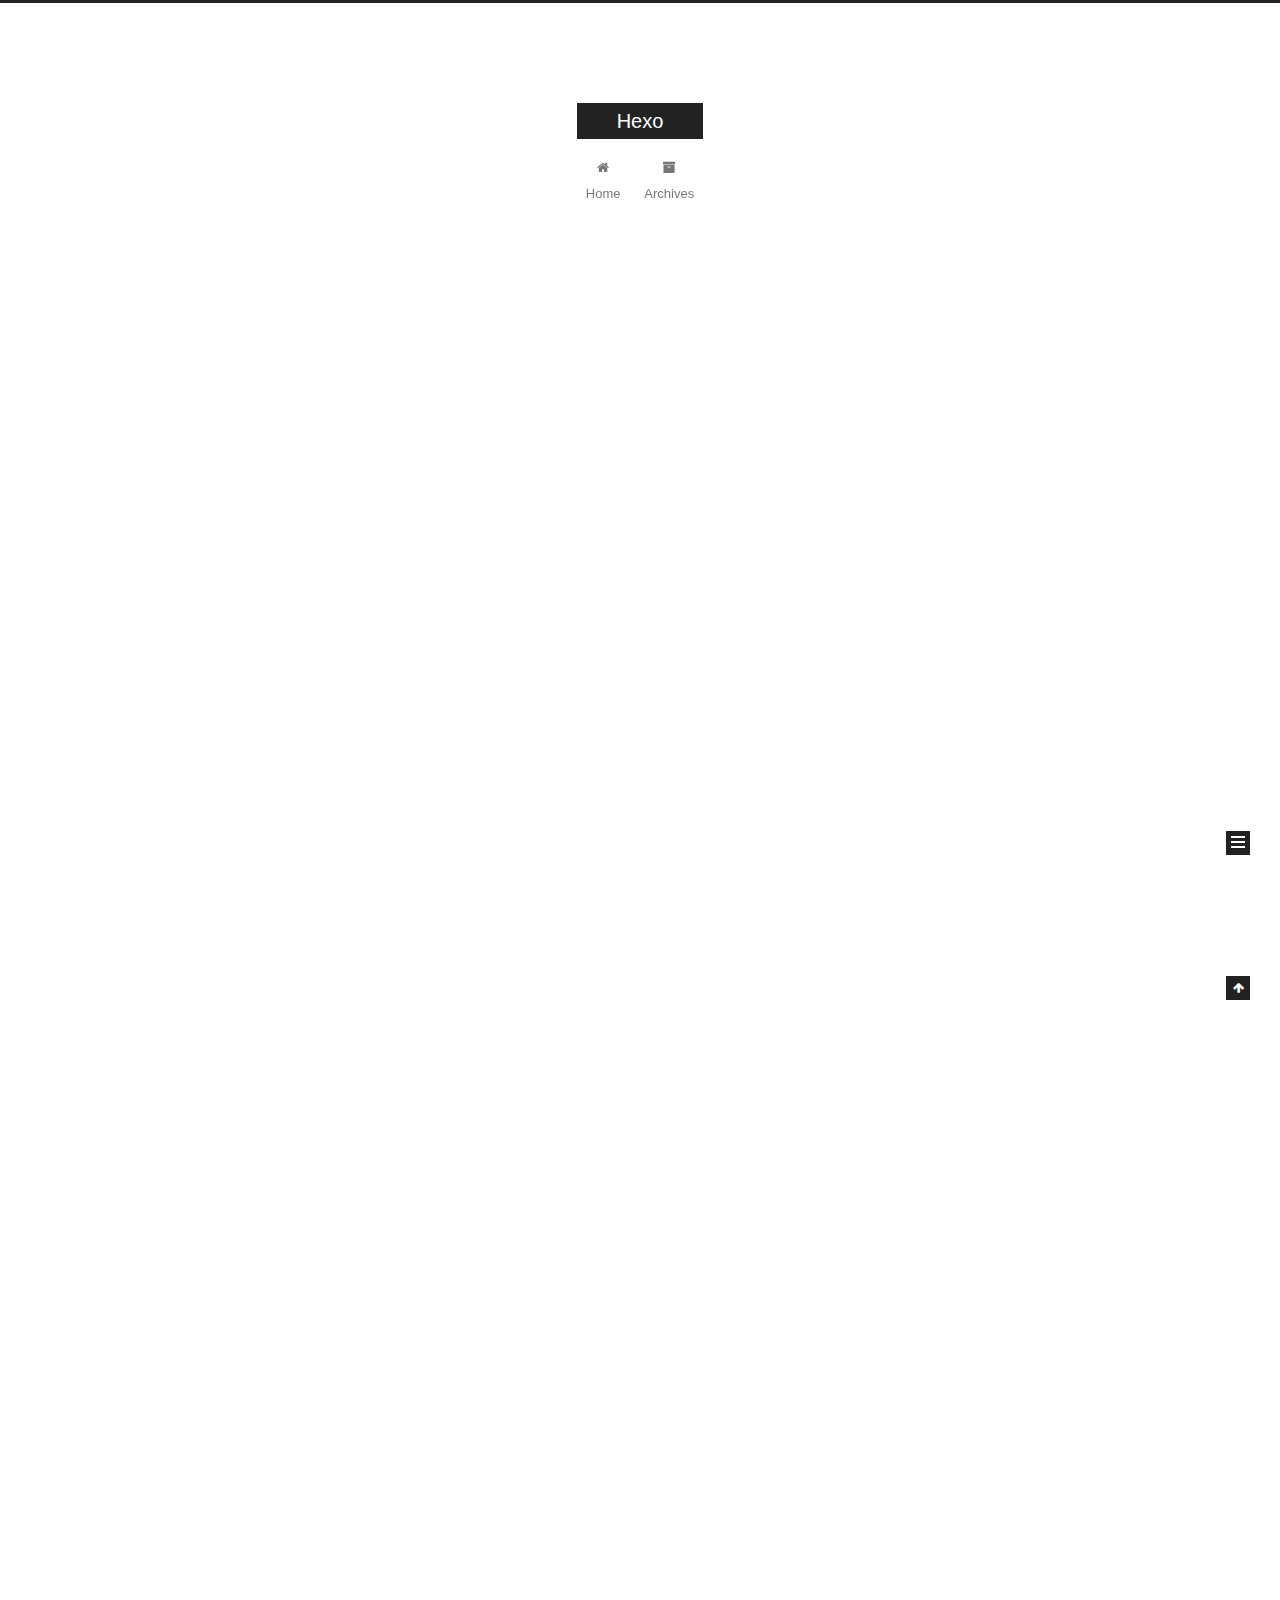
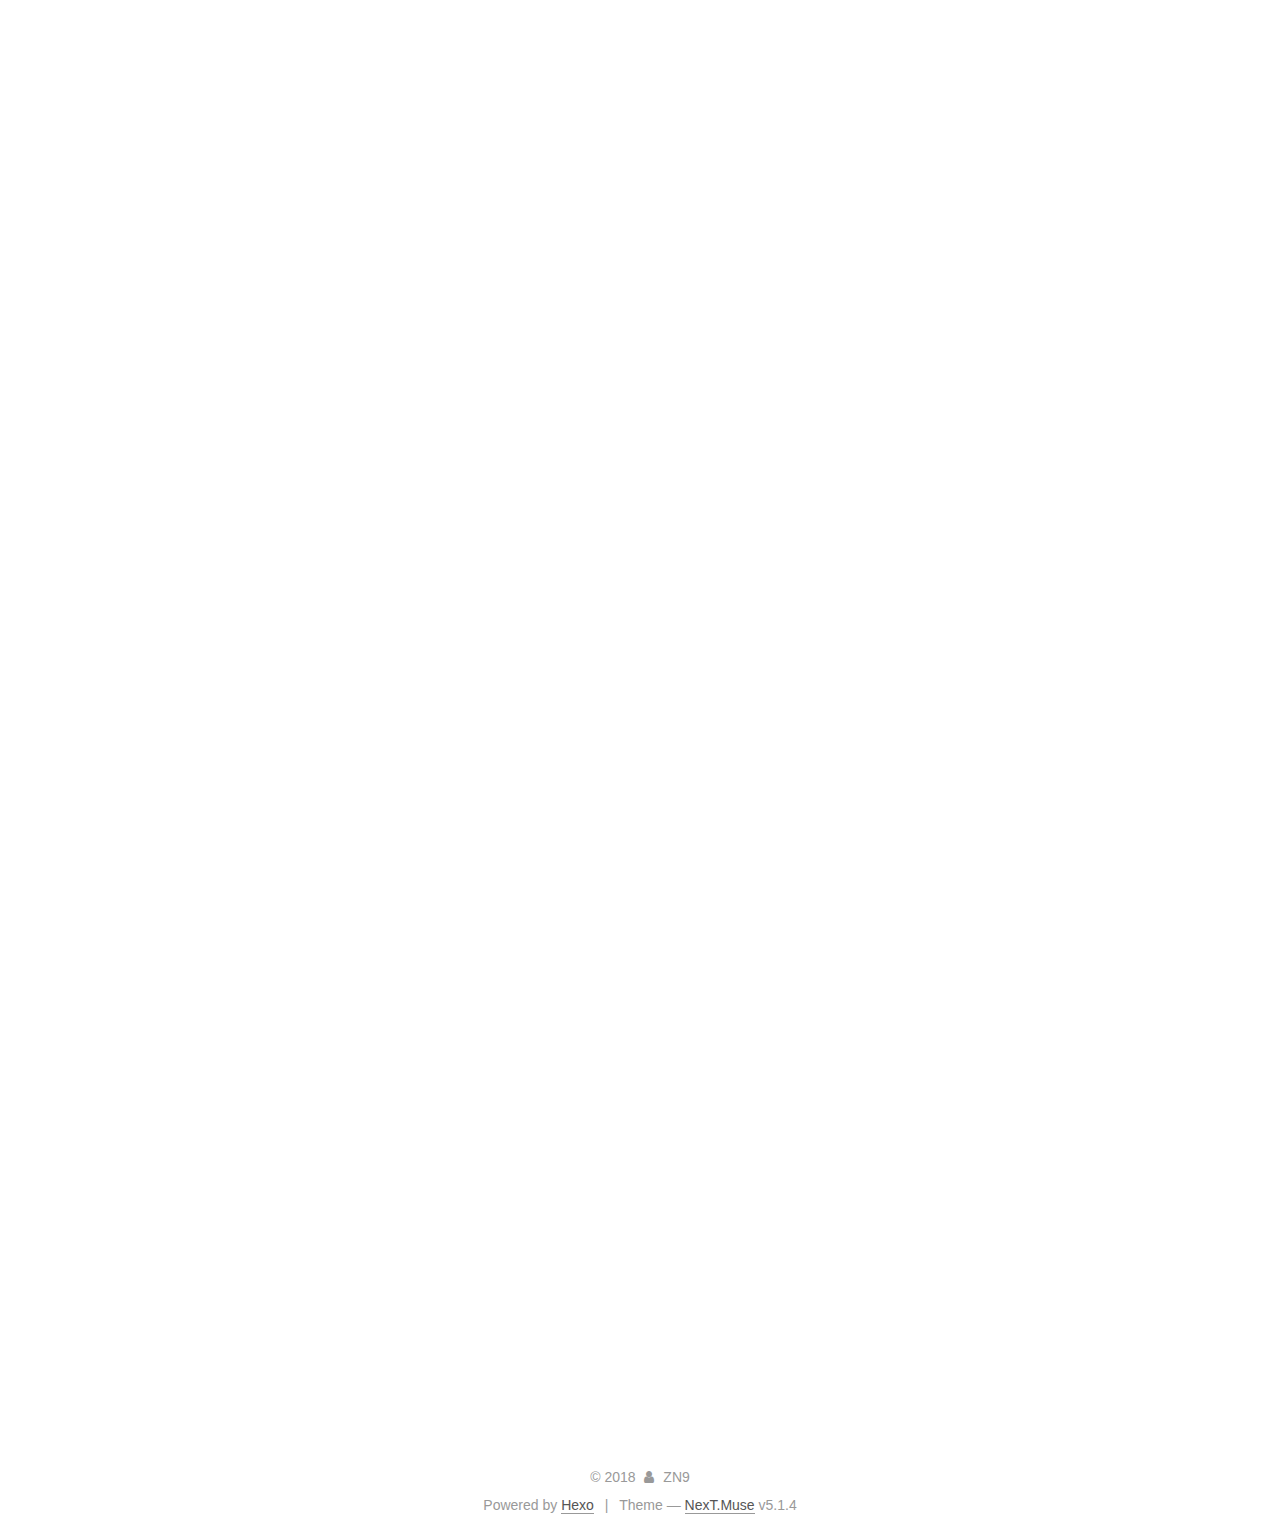
<file: index.html>
<!DOCTYPE html>



  


<html class="theme-next muse use-motion" lang="">
<head>
  <meta charset="UTF-8"/>
<meta http-equiv="X-UA-Compatible" content="IE=edge" />
<meta name="viewport" content="width=device-width, initial-scale=1, maximum-scale=1"/>
<meta name="theme-color" content="#222">









<meta http-equiv="Cache-Control" content="no-transform" />
<meta http-equiv="Cache-Control" content="no-siteapp" />
















  
  
  <link href="/lib/fancybox/source/jquery.fancybox.css?v=2.1.5" rel="stylesheet" type="text/css" />







<link href="/lib/font-awesome/css/font-awesome.min.css?v=4.6.2" rel="stylesheet" type="text/css" />

<link href="/css/main.css?v=5.1.4" rel="stylesheet" type="text/css" />


  <link rel="apple-touch-icon" sizes="180x180" href="/images/apple-touch-icon-next.png?v=5.1.4">


  <link rel="icon" type="image/png" sizes="32x32" href="/images/favicon-32x32-next.png?v=5.1.4">


  <link rel="icon" type="image/png" sizes="16x16" href="/images/favicon-16x16-next.png?v=5.1.4">


  <link rel="mask-icon" href="/images/logo.svg?v=5.1.4" color="#222">





  <meta name="keywords" content="Hexo, NexT" />










<meta property="og:type" content="website">
<meta property="og:title" content="Hexo">
<meta property="og:url" content="http://yoursite.com/index.html">
<meta property="og:site_name" content="Hexo">
<meta property="og:locale" content="default">
<meta name="twitter:card" content="summary">
<meta name="twitter:title" content="Hexo">



<script type="text/javascript" id="hexo.configurations">
  var NexT = window.NexT || {};
  var CONFIG = {
    root: '/',
    scheme: 'Muse',
    version: '5.1.4',
    sidebar: {"position":"left","display":"post","offset":12,"b2t":false,"scrollpercent":false,"onmobile":false},
    fancybox: true,
    tabs: true,
    motion: {"enable":true,"async":false,"transition":{"post_block":"fadeIn","post_header":"slideDownIn","post_body":"slideDownIn","coll_header":"slideLeftIn","sidebar":"slideUpIn"}},
    duoshuo: {
      userId: '0',
      author: 'Author'
    },
    algolia: {
      applicationID: '',
      apiKey: '',
      indexName: '',
      hits: {"per_page":10},
      labels: {"input_placeholder":"Search for Posts","hits_empty":"We didn't find any results for the search: ${query}","hits_stats":"${hits} results found in ${time} ms"}
    }
  };
</script>



  <link rel="canonical" href="http://yoursite.com/"/>





  <title>Hexo</title>
  








</head>

<body itemscope itemtype="http://schema.org/WebPage" lang="default">

  
  
    
  

  <div class="container sidebar-position-left 
  page-home">
    <div class="headband"></div>

    <header id="header" class="header" itemscope itemtype="http://schema.org/WPHeader">
      <div class="header-inner"><div class="site-brand-wrapper">
  <div class="site-meta ">
    

    <div class="custom-logo-site-title">
      <a href="/"  class="brand" rel="start">
        <span class="logo-line-before"><i></i></span>
        <span class="site-title">Hexo</span>
        <span class="logo-line-after"><i></i></span>
      </a>
    </div>
      
        <p class="site-subtitle"></p>
      
  </div>

  <div class="site-nav-toggle">
    <button>
      <span class="btn-bar"></span>
      <span class="btn-bar"></span>
      <span class="btn-bar"></span>
    </button>
  </div>
</div>

<nav class="site-nav">
  

  
    <ul id="menu" class="menu">
      
        
        <li class="menu-item menu-item-home">
          <a href="/" rel="section">
            
              <i class="menu-item-icon fa fa-fw fa-home"></i> <br />
            
            Home
          </a>
        </li>
      
        
        <li class="menu-item menu-item-archives">
          <a href="/archives/" rel="section">
            
              <i class="menu-item-icon fa fa-fw fa-archive"></i> <br />
            
            Archives
          </a>
        </li>
      

      
    </ul>
  

  
</nav>



 </div>
    </header>

    <main id="main" class="main">
      <div class="main-inner">
        <div class="content-wrap">
          <div id="content" class="content">
            
  <section id="posts" class="posts-expand">
    
      

  

  
  
  

  <article class="post post-type-normal" itemscope itemtype="http://schema.org/Article">
  
  
  
  <div class="post-block">
    <link itemprop="mainEntityOfPage" href="http://yoursite.com/2018/05/25/markdown-基本语法/">

    <span hidden itemprop="author" itemscope itemtype="http://schema.org/Person">
      <meta itemprop="name" content="ZN9">
      <meta itemprop="description" content="">
      <meta itemprop="image" content="/images/avatar.gif">
    </span>

    <span hidden itemprop="publisher" itemscope itemtype="http://schema.org/Organization">
      <meta itemprop="name" content="Hexo">
    </span>

    
      <header class="post-header">

        
        
          <h1 class="post-title" itemprop="name headline">
                
                <a class="post-title-link" href="/2018/05/25/markdown-基本语法/" itemprop="url">markdown 基本语法</a></h1>
        

        <div class="post-meta">
          <span class="post-time">
            
              <span class="post-meta-item-icon">
                <i class="fa fa-calendar-o"></i>
              </span>
              
                <span class="post-meta-item-text">Posted on</span>
              
              <time title="Post created" itemprop="dateCreated datePublished" datetime="2018-05-25T09:42:38+08:00">
                2018-05-25
              </time>
            

            

            
          </span>

          

          
            
          

          
          

          

          

          

        </div>
      </header>
    

    
    
    
    <div class="post-body" itemprop="articleBody">

      
      

      
        
          
            <h1 id="一级标题"><a href="#一级标题" class="headerlink" title="一级标题"></a>一级标题</h1><h2 id="二级标题"><a href="#二级标题" class="headerlink" title="二级标题"></a>二级标题</h2><h3 id="三级标题"><a href="#三级标题" class="headerlink" title="三级标题"></a>三级标题</h3><h4 id="四级标题"><a href="#四级标题" class="headerlink" title="四级标题"></a>四级标题</h4><h5 id="五级标题"><a href="#五级标题" class="headerlink" title="五级标题"></a>五级标题</h5><h6 id="六级标题"><a href="#六级标题" class="headerlink" title="六级标题"></a>六级标题</h6><p>当前生成链接 <a href="http://baidu.com" target="_blank" rel="noopener">baidu</a><br><a href="链接的地址">链接点击区</a><br><code>this is code area
 &lt;div&gt;1111&lt;/div&gt;</code></p>
<figure class="highlight plain"><table><tr><td class="gutter"><pre><span class="line">1</span><br><span class="line">2</span><br><span class="line">3</span><br><span class="line">4</span><br></pre></td><td class="code"><pre><span class="line">var user = &#123;</span><br><span class="line">	name:&apos;eric&apos;</span><br><span class="line">	age:&apos;20&apos;</span><br><span class="line">	&#125;</span><br></pre></td></tr></table></figure>
<p>下面放张图：<br><img src="/2018/05/25/markdown-基本语法/1.jpeg" title="火影"></p>
<p><em>一行文字</em><br><strong>二行文字</strong></p>
<p><strong><font color="skyblue">你看</font></strong></p>

          
        
      
    </div>
    
    
    

    

    

    

    <footer class="post-footer">
      

      

      

      
      
        <div class="post-eof"></div>
      
    </footer>
  </div>
  
  
  
  </article>


    
      

  

  
  
  

  <article class="post post-type-normal" itemscope itemtype="http://schema.org/Article">
  
  
  
  <div class="post-block">
    <link itemprop="mainEntityOfPage" href="http://yoursite.com/2018/05/24/推送一个新的文章/">

    <span hidden itemprop="author" itemscope itemtype="http://schema.org/Person">
      <meta itemprop="name" content="ZN9">
      <meta itemprop="description" content="">
      <meta itemprop="image" content="/images/avatar.gif">
    </span>

    <span hidden itemprop="publisher" itemscope itemtype="http://schema.org/Organization">
      <meta itemprop="name" content="Hexo">
    </span>

    
      <header class="post-header">

        
        
          <h1 class="post-title" itemprop="name headline">
                
                <a class="post-title-link" href="/2018/05/24/推送一个新的文章/" itemprop="url">推送一个新的文章</a></h1>
        

        <div class="post-meta">
          <span class="post-time">
            
              <span class="post-meta-item-icon">
                <i class="fa fa-calendar-o"></i>
              </span>
              
                <span class="post-meta-item-text">Posted on</span>
              
              <time title="Post created" itemprop="dateCreated datePublished" datetime="2018-05-24T10:26:02+08:00">
                2018-05-24
              </time>
            

            

            
          </span>

          

          
            
          

          
          

          

          

          

        </div>
      </header>
    

    
    
    
    <div class="post-body" itemprop="articleBody">

      
      

      
        
          
            <p>我的第一篇hexo<br>今天是18年5月24号<br>天气阴晴不定 估计要下雨<br>最近的电影 穷 没钱看</p>

          
        
      
    </div>
    
    
    

    

    

    

    <footer class="post-footer">
      

      

      

      
      
        <div class="post-eof"></div>
      
    </footer>
  </div>
  
  
  
  </article>


    
      

  

  
  
  

  <article class="post post-type-normal" itemscope itemtype="http://schema.org/Article">
  
  
  
  <div class="post-block">
    <link itemprop="mainEntityOfPage" href="http://yoursite.com/2018/05/24/hello-world/">

    <span hidden itemprop="author" itemscope itemtype="http://schema.org/Person">
      <meta itemprop="name" content="ZN9">
      <meta itemprop="description" content="">
      <meta itemprop="image" content="/images/avatar.gif">
    </span>

    <span hidden itemprop="publisher" itemscope itemtype="http://schema.org/Organization">
      <meta itemprop="name" content="Hexo">
    </span>

    
      <header class="post-header">

        
        
          <h1 class="post-title" itemprop="name headline">
                
                <a class="post-title-link" href="/2018/05/24/hello-world/" itemprop="url">Hello World</a></h1>
        

        <div class="post-meta">
          <span class="post-time">
            
              <span class="post-meta-item-icon">
                <i class="fa fa-calendar-o"></i>
              </span>
              
                <span class="post-meta-item-text">Posted on</span>
              
              <time title="Post created" itemprop="dateCreated datePublished" datetime="2018-05-24T10:10:59+08:00">
                2018-05-24
              </time>
            

            

            
          </span>

          

          
            
          

          
          

          

          

          

        </div>
      </header>
    

    
    
    
    <div class="post-body" itemprop="articleBody">

      
      

      
        
          
            <p>Welcome to <a href="https://hexo.io/" target="_blank" rel="noopener">Hexo</a>! This is your very first post. Check <a href="https://hexo.io/docs/" target="_blank" rel="noopener">documentation</a> for more info. If you get any problems when using Hexo, you can find the answer in <a href="https://hexo.io/docs/troubleshooting.html" target="_blank" rel="noopener">troubleshooting</a> or you can ask me on <a href="https://github.com/hexojs/hexo/issues" target="_blank" rel="noopener">GitHub</a>.</p>
<h2 id="Quick-Start"><a href="#Quick-Start" class="headerlink" title="Quick Start"></a>Quick Start</h2><h3 id="Create-a-new-post"><a href="#Create-a-new-post" class="headerlink" title="Create a new post"></a>Create a new post</h3><figure class="highlight bash"><table><tr><td class="gutter"><pre><span class="line">1</span><br></pre></td><td class="code"><pre><span class="line">$ hexo new <span class="string">"My New Post"</span></span><br></pre></td></tr></table></figure>
<p>More info: <a href="https://hexo.io/docs/writing.html" target="_blank" rel="noopener">Writing</a></p>
<h3 id="Run-server"><a href="#Run-server" class="headerlink" title="Run server"></a>Run server</h3><figure class="highlight bash"><table><tr><td class="gutter"><pre><span class="line">1</span><br></pre></td><td class="code"><pre><span class="line">$ hexo server</span><br></pre></td></tr></table></figure>
<p>More info: <a href="https://hexo.io/docs/server.html" target="_blank" rel="noopener">Server</a></p>
<h3 id="Generate-static-files"><a href="#Generate-static-files" class="headerlink" title="Generate static files"></a>Generate static files</h3><figure class="highlight bash"><table><tr><td class="gutter"><pre><span class="line">1</span><br></pre></td><td class="code"><pre><span class="line">$ hexo generate</span><br></pre></td></tr></table></figure>
<p>More info: <a href="https://hexo.io/docs/generating.html" target="_blank" rel="noopener">Generating</a></p>
<h3 id="Deploy-to-remote-sites"><a href="#Deploy-to-remote-sites" class="headerlink" title="Deploy to remote sites"></a>Deploy to remote sites</h3><figure class="highlight bash"><table><tr><td class="gutter"><pre><span class="line">1</span><br></pre></td><td class="code"><pre><span class="line">$ hexo deploy</span><br></pre></td></tr></table></figure>
<p>More info: <a href="https://hexo.io/docs/deployment.html" target="_blank" rel="noopener">Deployment</a></p>

          
        
      
    </div>
    
    
    

    

    

    

    <footer class="post-footer">
      

      

      

      
      
        <div class="post-eof"></div>
      
    </footer>
  </div>
  
  
  
  </article>


    
  </section>

  


          </div>
          


          

        </div>
        
          
  
  <div class="sidebar-toggle">
    <div class="sidebar-toggle-line-wrap">
      <span class="sidebar-toggle-line sidebar-toggle-line-first"></span>
      <span class="sidebar-toggle-line sidebar-toggle-line-middle"></span>
      <span class="sidebar-toggle-line sidebar-toggle-line-last"></span>
    </div>
  </div>

  <aside id="sidebar" class="sidebar">
    
    <div class="sidebar-inner">

      

      

      <section class="site-overview-wrap sidebar-panel sidebar-panel-active">
        <div class="site-overview">
          <div class="site-author motion-element" itemprop="author" itemscope itemtype="http://schema.org/Person">
            
              <p class="site-author-name" itemprop="name">ZN9</p>
              <p class="site-description motion-element" itemprop="description"></p>
          </div>

          <nav class="site-state motion-element">

            
              <div class="site-state-item site-state-posts">
              
                <a href="/archives/">
              
                  <span class="site-state-item-count">3</span>
                  <span class="site-state-item-name">posts</span>
                </a>
              </div>
            

            

            

          </nav>

          

          

          
          

          
          

          

        </div>
      </section>

      

      

    </div>
  </aside>


        
      </div>
    </main>

    <footer id="footer" class="footer">
      <div class="footer-inner">
        <div class="copyright">&copy; <span itemprop="copyrightYear">2018</span>
  <span class="with-love">
    <i class="fa fa-user"></i>
  </span>
  <span class="author" itemprop="copyrightHolder">ZN9</span>

  
</div>


  <div class="powered-by">Powered by <a class="theme-link" target="_blank" href="https://hexo.io">Hexo</a></div>



  <span class="post-meta-divider">|</span>



  <div class="theme-info">Theme &mdash; <a class="theme-link" target="_blank" href="https://github.com/iissnan/hexo-theme-next">NexT.Muse</a> v5.1.4</div>




        







        
      </div>
    </footer>

    
      <div class="back-to-top">
        <i class="fa fa-arrow-up"></i>
        
      </div>
    

    

  </div>

  

<script type="text/javascript">
  if (Object.prototype.toString.call(window.Promise) !== '[object Function]') {
    window.Promise = null;
  }
</script>









  












  
  
    <script type="text/javascript" src="/lib/jquery/index.js?v=2.1.3"></script>
  

  
  
    <script type="text/javascript" src="/lib/fastclick/lib/fastclick.min.js?v=1.0.6"></script>
  

  
  
    <script type="text/javascript" src="/lib/jquery_lazyload/jquery.lazyload.js?v=1.9.7"></script>
  

  
  
    <script type="text/javascript" src="/lib/velocity/velocity.min.js?v=1.2.1"></script>
  

  
  
    <script type="text/javascript" src="/lib/velocity/velocity.ui.min.js?v=1.2.1"></script>
  

  
  
    <script type="text/javascript" src="/lib/fancybox/source/jquery.fancybox.pack.js?v=2.1.5"></script>
  


  


  <script type="text/javascript" src="/js/src/utils.js?v=5.1.4"></script>

  <script type="text/javascript" src="/js/src/motion.js?v=5.1.4"></script>



  
  

  

  


  <script type="text/javascript" src="/js/src/bootstrap.js?v=5.1.4"></script>



  


  




	





  





  












  





  

  

  

  
  

  

  

  

</body>
</html>
</file>
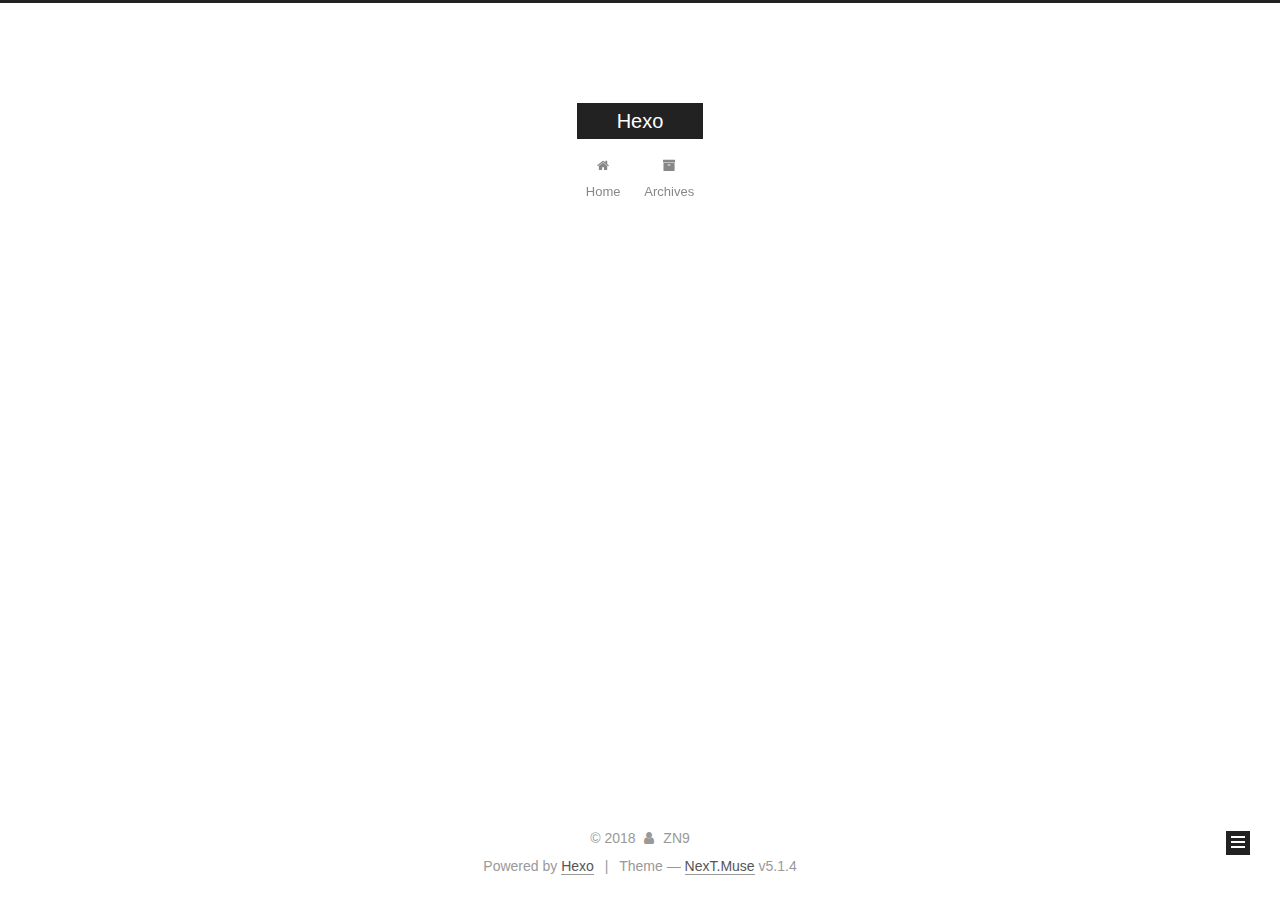
<file: archives/index.html>
<!DOCTYPE html>



  


<html class="theme-next muse use-motion" lang="">
<head>
  <meta charset="UTF-8"/>
<meta http-equiv="X-UA-Compatible" content="IE=edge" />
<meta name="viewport" content="width=device-width, initial-scale=1, maximum-scale=1"/>
<meta name="theme-color" content="#222">









<meta http-equiv="Cache-Control" content="no-transform" />
<meta http-equiv="Cache-Control" content="no-siteapp" />
















  
  
  <link href="/lib/fancybox/source/jquery.fancybox.css?v=2.1.5" rel="stylesheet" type="text/css" />







<link href="/lib/font-awesome/css/font-awesome.min.css?v=4.6.2" rel="stylesheet" type="text/css" />

<link href="/css/main.css?v=5.1.4" rel="stylesheet" type="text/css" />


  <link rel="apple-touch-icon" sizes="180x180" href="/images/apple-touch-icon-next.png?v=5.1.4">


  <link rel="icon" type="image/png" sizes="32x32" href="/images/favicon-32x32-next.png?v=5.1.4">


  <link rel="icon" type="image/png" sizes="16x16" href="/images/favicon-16x16-next.png?v=5.1.4">


  <link rel="mask-icon" href="/images/logo.svg?v=5.1.4" color="#222">





  <meta name="keywords" content="Hexo, NexT" />










<meta property="og:type" content="website">
<meta property="og:title" content="Hexo">
<meta property="og:url" content="http://yoursite.com/archives/index.html">
<meta property="og:site_name" content="Hexo">
<meta property="og:locale" content="default">
<meta name="twitter:card" content="summary">
<meta name="twitter:title" content="Hexo">



<script type="text/javascript" id="hexo.configurations">
  var NexT = window.NexT || {};
  var CONFIG = {
    root: '/',
    scheme: 'Muse',
    version: '5.1.4',
    sidebar: {"position":"left","display":"post","offset":12,"b2t":false,"scrollpercent":false,"onmobile":false},
    fancybox: true,
    tabs: true,
    motion: {"enable":true,"async":false,"transition":{"post_block":"fadeIn","post_header":"slideDownIn","post_body":"slideDownIn","coll_header":"slideLeftIn","sidebar":"slideUpIn"}},
    duoshuo: {
      userId: '0',
      author: 'Author'
    },
    algolia: {
      applicationID: '',
      apiKey: '',
      indexName: '',
      hits: {"per_page":10},
      labels: {"input_placeholder":"Search for Posts","hits_empty":"We didn't find any results for the search: ${query}","hits_stats":"${hits} results found in ${time} ms"}
    }
  };
</script>



  <link rel="canonical" href="http://yoursite.com/archives/"/>





  <title>Archive | Hexo</title>
  








</head>

<body itemscope itemtype="http://schema.org/WebPage" lang="default">

  
  
    
  

  <div class="container sidebar-position-left page-archive">
    <div class="headband"></div>

    <header id="header" class="header" itemscope itemtype="http://schema.org/WPHeader">
      <div class="header-inner"><div class="site-brand-wrapper">
  <div class="site-meta ">
    

    <div class="custom-logo-site-title">
      <a href="/"  class="brand" rel="start">
        <span class="logo-line-before"><i></i></span>
        <span class="site-title">Hexo</span>
        <span class="logo-line-after"><i></i></span>
      </a>
    </div>
      
        <p class="site-subtitle"></p>
      
  </div>

  <div class="site-nav-toggle">
    <button>
      <span class="btn-bar"></span>
      <span class="btn-bar"></span>
      <span class="btn-bar"></span>
    </button>
  </div>
</div>

<nav class="site-nav">
  

  
    <ul id="menu" class="menu">
      
        
        <li class="menu-item menu-item-home">
          <a href="/" rel="section">
            
              <i class="menu-item-icon fa fa-fw fa-home"></i> <br />
            
            Home
          </a>
        </li>
      
        
        <li class="menu-item menu-item-archives">
          <a href="/archives/" rel="section">
            
              <i class="menu-item-icon fa fa-fw fa-archive"></i> <br />
            
            Archives
          </a>
        </li>
      

      
    </ul>
  

  
</nav>



 </div>
    </header>

    <main id="main" class="main">
      <div class="main-inner">
        <div class="content-wrap">
          <div id="content" class="content">
            

  
  
  
  <div class="post-block archive">
    <div id="posts" class="posts-collapse">
      <span class="archive-move-on"></span>

      <span class="archive-page-counter">
        
        
        
          
        
        Um..! 3 posts in total. Keep on posting.
      </span>

      

        
        
        

        
          
          <div class="collection-title">
            <h1 class="archive-year" id="archive-year-2018">2018</h1>
          </div>
        
        

        

  <article class="post post-type-normal" itemscope itemtype="http://schema.org/Article">
    <header class="post-header">

      <h2 class="post-title">
        
            <a class="post-title-link" href="/2018/05/25/markdown-基本语法/" itemprop="url">
              
                <span itemprop="name">markdown 基本语法</span>
              
            </a>
        
      </h2>

      <div class="post-meta">
        <time class="post-time" itemprop="dateCreated"
              datetime="2018-05-25T09:42:38+08:00"
              content="2018-05-25" >
          05-25
        </time>
      </div>

    </header>
  </article>



      

        
        
        

        
        

        

  <article class="post post-type-normal" itemscope itemtype="http://schema.org/Article">
    <header class="post-header">

      <h2 class="post-title">
        
            <a class="post-title-link" href="/2018/05/24/推送一个新的文章/" itemprop="url">
              
                <span itemprop="name">推送一个新的文章</span>
              
            </a>
        
      </h2>

      <div class="post-meta">
        <time class="post-time" itemprop="dateCreated"
              datetime="2018-05-24T10:26:02+08:00"
              content="2018-05-24" >
          05-24
        </time>
      </div>

    </header>
  </article>



      

        
        
        

        
        

        

  <article class="post post-type-normal" itemscope itemtype="http://schema.org/Article">
    <header class="post-header">

      <h2 class="post-title">
        
            <a class="post-title-link" href="/2018/05/24/hello-world/" itemprop="url">
              
                <span itemprop="name">Hello World</span>
              
            </a>
        
      </h2>

      <div class="post-meta">
        <time class="post-time" itemprop="dateCreated"
              datetime="2018-05-24T10:10:59+08:00"
              content="2018-05-24" >
          05-24
        </time>
      </div>

    </header>
  </article>



      

    </div>
  </div>
  
  
  

  



          </div>
          


          

        </div>
        
          
  
  <div class="sidebar-toggle">
    <div class="sidebar-toggle-line-wrap">
      <span class="sidebar-toggle-line sidebar-toggle-line-first"></span>
      <span class="sidebar-toggle-line sidebar-toggle-line-middle"></span>
      <span class="sidebar-toggle-line sidebar-toggle-line-last"></span>
    </div>
  </div>

  <aside id="sidebar" class="sidebar">
    
    <div class="sidebar-inner">

      

      

      <section class="site-overview-wrap sidebar-panel sidebar-panel-active">
        <div class="site-overview">
          <div class="site-author motion-element" itemprop="author" itemscope itemtype="http://schema.org/Person">
            
              <p class="site-author-name" itemprop="name">ZN9</p>
              <p class="site-description motion-element" itemprop="description"></p>
          </div>

          <nav class="site-state motion-element">

            
              <div class="site-state-item site-state-posts">
              
                <a href="/archives/">
              
                  <span class="site-state-item-count">3</span>
                  <span class="site-state-item-name">posts</span>
                </a>
              </div>
            

            

            

          </nav>

          

          

          
          

          
          

          

        </div>
      </section>

      

      

    </div>
  </aside>


        
      </div>
    </main>

    <footer id="footer" class="footer">
      <div class="footer-inner">
        <div class="copyright">&copy; <span itemprop="copyrightYear">2018</span>
  <span class="with-love">
    <i class="fa fa-user"></i>
  </span>
  <span class="author" itemprop="copyrightHolder">ZN9</span>

  
</div>


  <div class="powered-by">Powered by <a class="theme-link" target="_blank" href="https://hexo.io">Hexo</a></div>



  <span class="post-meta-divider">|</span>



  <div class="theme-info">Theme &mdash; <a class="theme-link" target="_blank" href="https://github.com/iissnan/hexo-theme-next">NexT.Muse</a> v5.1.4</div>




        







        
      </div>
    </footer>

    
      <div class="back-to-top">
        <i class="fa fa-arrow-up"></i>
        
      </div>
    

    

  </div>

  

<script type="text/javascript">
  if (Object.prototype.toString.call(window.Promise) !== '[object Function]') {
    window.Promise = null;
  }
</script>









  












  
  
    <script type="text/javascript" src="/lib/jquery/index.js?v=2.1.3"></script>
  

  
  
    <script type="text/javascript" src="/lib/fastclick/lib/fastclick.min.js?v=1.0.6"></script>
  

  
  
    <script type="text/javascript" src="/lib/jquery_lazyload/jquery.lazyload.js?v=1.9.7"></script>
  

  
  
    <script type="text/javascript" src="/lib/velocity/velocity.min.js?v=1.2.1"></script>
  

  
  
    <script type="text/javascript" src="/lib/velocity/velocity.ui.min.js?v=1.2.1"></script>
  

  
  
    <script type="text/javascript" src="/lib/fancybox/source/jquery.fancybox.pack.js?v=2.1.5"></script>
  


  


  <script type="text/javascript" src="/js/src/utils.js?v=5.1.4"></script>

  <script type="text/javascript" src="/js/src/motion.js?v=5.1.4"></script>



  
  

  

  


  <script type="text/javascript" src="/js/src/bootstrap.js?v=5.1.4"></script>



  


  




	





  





  












  





  

  

  

  
  

  

  

  

</body>
</html>
</file>
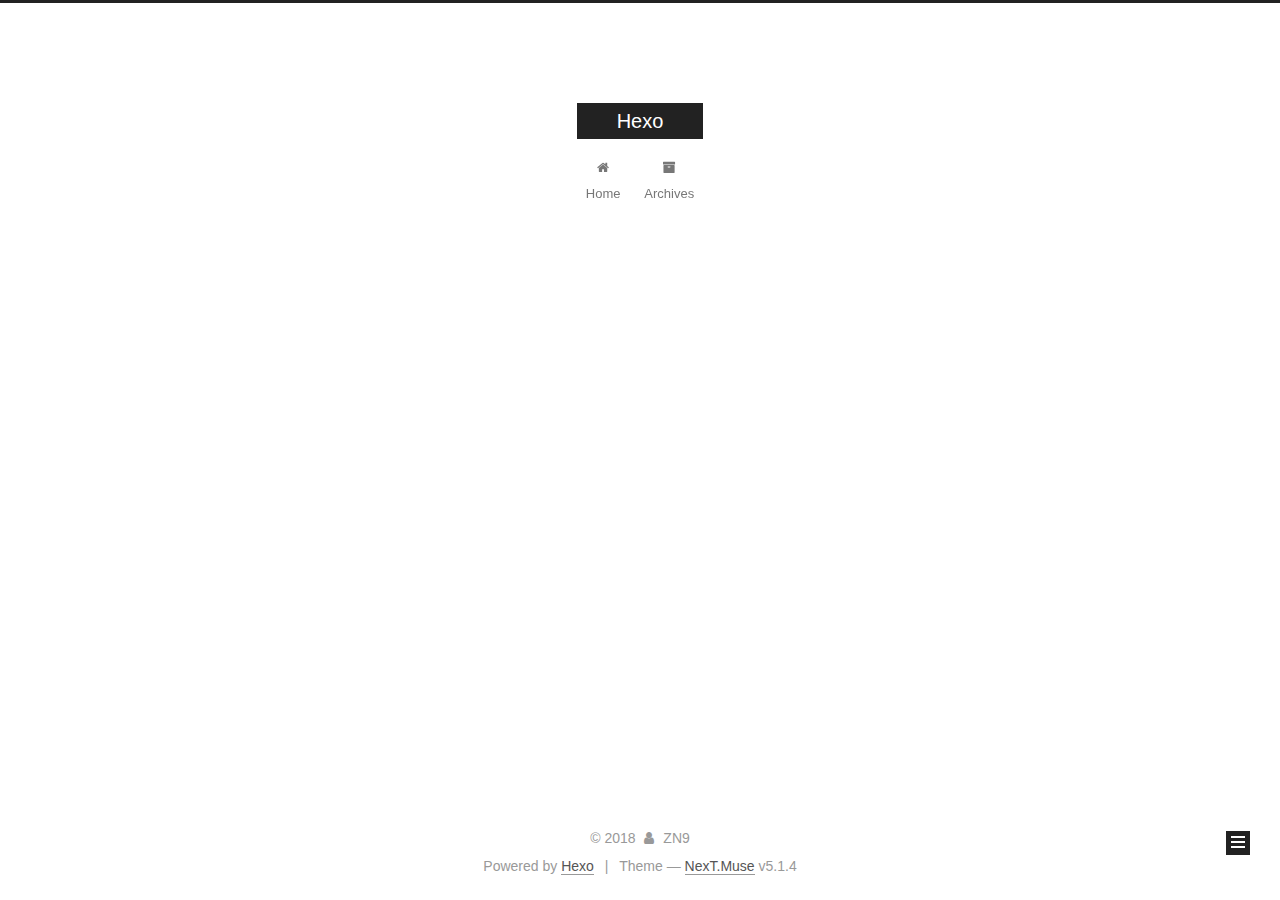
<file: archives/2018/index.html>
<!DOCTYPE html>



  


<html class="theme-next muse use-motion" lang="">
<head>
  <meta charset="UTF-8"/>
<meta http-equiv="X-UA-Compatible" content="IE=edge" />
<meta name="viewport" content="width=device-width, initial-scale=1, maximum-scale=1"/>
<meta name="theme-color" content="#222">









<meta http-equiv="Cache-Control" content="no-transform" />
<meta http-equiv="Cache-Control" content="no-siteapp" />
















  
  
  <link href="/lib/fancybox/source/jquery.fancybox.css?v=2.1.5" rel="stylesheet" type="text/css" />







<link href="/lib/font-awesome/css/font-awesome.min.css?v=4.6.2" rel="stylesheet" type="text/css" />

<link href="/css/main.css?v=5.1.4" rel="stylesheet" type="text/css" />


  <link rel="apple-touch-icon" sizes="180x180" href="/images/apple-touch-icon-next.png?v=5.1.4">


  <link rel="icon" type="image/png" sizes="32x32" href="/images/favicon-32x32-next.png?v=5.1.4">


  <link rel="icon" type="image/png" sizes="16x16" href="/images/favicon-16x16-next.png?v=5.1.4">


  <link rel="mask-icon" href="/images/logo.svg?v=5.1.4" color="#222">





  <meta name="keywords" content="Hexo, NexT" />










<meta property="og:type" content="website">
<meta property="og:title" content="Hexo">
<meta property="og:url" content="http://yoursite.com/archives/2018/index.html">
<meta property="og:site_name" content="Hexo">
<meta property="og:locale" content="default">
<meta name="twitter:card" content="summary">
<meta name="twitter:title" content="Hexo">



<script type="text/javascript" id="hexo.configurations">
  var NexT = window.NexT || {};
  var CONFIG = {
    root: '/',
    scheme: 'Muse',
    version: '5.1.4',
    sidebar: {"position":"left","display":"post","offset":12,"b2t":false,"scrollpercent":false,"onmobile":false},
    fancybox: true,
    tabs: true,
    motion: {"enable":true,"async":false,"transition":{"post_block":"fadeIn","post_header":"slideDownIn","post_body":"slideDownIn","coll_header":"slideLeftIn","sidebar":"slideUpIn"}},
    duoshuo: {
      userId: '0',
      author: 'Author'
    },
    algolia: {
      applicationID: '',
      apiKey: '',
      indexName: '',
      hits: {"per_page":10},
      labels: {"input_placeholder":"Search for Posts","hits_empty":"We didn't find any results for the search: ${query}","hits_stats":"${hits} results found in ${time} ms"}
    }
  };
</script>



  <link rel="canonical" href="http://yoursite.com/archives/2018/"/>





  <title>Archive | Hexo</title>
  








</head>

<body itemscope itemtype="http://schema.org/WebPage" lang="default">

  
  
    
  

  <div class="container sidebar-position-left page-archive">
    <div class="headband"></div>

    <header id="header" class="header" itemscope itemtype="http://schema.org/WPHeader">
      <div class="header-inner"><div class="site-brand-wrapper">
  <div class="site-meta ">
    

    <div class="custom-logo-site-title">
      <a href="/"  class="brand" rel="start">
        <span class="logo-line-before"><i></i></span>
        <span class="site-title">Hexo</span>
        <span class="logo-line-after"><i></i></span>
      </a>
    </div>
      
        <p class="site-subtitle"></p>
      
  </div>

  <div class="site-nav-toggle">
    <button>
      <span class="btn-bar"></span>
      <span class="btn-bar"></span>
      <span class="btn-bar"></span>
    </button>
  </div>
</div>

<nav class="site-nav">
  

  
    <ul id="menu" class="menu">
      
        
        <li class="menu-item menu-item-home">
          <a href="/" rel="section">
            
              <i class="menu-item-icon fa fa-fw fa-home"></i> <br />
            
            Home
          </a>
        </li>
      
        
        <li class="menu-item menu-item-archives">
          <a href="/archives/" rel="section">
            
              <i class="menu-item-icon fa fa-fw fa-archive"></i> <br />
            
            Archives
          </a>
        </li>
      

      
    </ul>
  

  
</nav>



 </div>
    </header>

    <main id="main" class="main">
      <div class="main-inner">
        <div class="content-wrap">
          <div id="content" class="content">
            

  
  
  
  <div class="post-block archive">
    <div id="posts" class="posts-collapse">
      <span class="archive-move-on"></span>

      <span class="archive-page-counter">
        
        
        
          
        
        Um..! 3 posts in total. Keep on posting.
      </span>

      

        
        
        

        
          
          <div class="collection-title">
            <h1 class="archive-year" id="archive-year-2018">2018</h1>
          </div>
        
        

        

  <article class="post post-type-normal" itemscope itemtype="http://schema.org/Article">
    <header class="post-header">

      <h2 class="post-title">
        
            <a class="post-title-link" href="/2018/05/25/markdown-基本语法/" itemprop="url">
              
                <span itemprop="name">markdown 基本语法</span>
              
            </a>
        
      </h2>

      <div class="post-meta">
        <time class="post-time" itemprop="dateCreated"
              datetime="2018-05-25T09:42:38+08:00"
              content="2018-05-25" >
          05-25
        </time>
      </div>

    </header>
  </article>



      

        
        
        

        
        

        

  <article class="post post-type-normal" itemscope itemtype="http://schema.org/Article">
    <header class="post-header">

      <h2 class="post-title">
        
            <a class="post-title-link" href="/2018/05/24/推送一个新的文章/" itemprop="url">
              
                <span itemprop="name">推送一个新的文章</span>
              
            </a>
        
      </h2>

      <div class="post-meta">
        <time class="post-time" itemprop="dateCreated"
              datetime="2018-05-24T10:26:02+08:00"
              content="2018-05-24" >
          05-24
        </time>
      </div>

    </header>
  </article>



      

        
        
        

        
        

        

  <article class="post post-type-normal" itemscope itemtype="http://schema.org/Article">
    <header class="post-header">

      <h2 class="post-title">
        
            <a class="post-title-link" href="/2018/05/24/hello-world/" itemprop="url">
              
                <span itemprop="name">Hello World</span>
              
            </a>
        
      </h2>

      <div class="post-meta">
        <time class="post-time" itemprop="dateCreated"
              datetime="2018-05-24T10:10:59+08:00"
              content="2018-05-24" >
          05-24
        </time>
      </div>

    </header>
  </article>



      

    </div>
  </div>
  
  
  

  



          </div>
          


          

        </div>
        
          
  
  <div class="sidebar-toggle">
    <div class="sidebar-toggle-line-wrap">
      <span class="sidebar-toggle-line sidebar-toggle-line-first"></span>
      <span class="sidebar-toggle-line sidebar-toggle-line-middle"></span>
      <span class="sidebar-toggle-line sidebar-toggle-line-last"></span>
    </div>
  </div>

  <aside id="sidebar" class="sidebar">
    
    <div class="sidebar-inner">

      

      

      <section class="site-overview-wrap sidebar-panel sidebar-panel-active">
        <div class="site-overview">
          <div class="site-author motion-element" itemprop="author" itemscope itemtype="http://schema.org/Person">
            
              <p class="site-author-name" itemprop="name">ZN9</p>
              <p class="site-description motion-element" itemprop="description"></p>
          </div>

          <nav class="site-state motion-element">

            
              <div class="site-state-item site-state-posts">
              
                <a href="/archives/">
              
                  <span class="site-state-item-count">3</span>
                  <span class="site-state-item-name">posts</span>
                </a>
              </div>
            

            

            

          </nav>

          

          

          
          

          
          

          

        </div>
      </section>

      

      

    </div>
  </aside>


        
      </div>
    </main>

    <footer id="footer" class="footer">
      <div class="footer-inner">
        <div class="copyright">&copy; <span itemprop="copyrightYear">2018</span>
  <span class="with-love">
    <i class="fa fa-user"></i>
  </span>
  <span class="author" itemprop="copyrightHolder">ZN9</span>

  
</div>


  <div class="powered-by">Powered by <a class="theme-link" target="_blank" href="https://hexo.io">Hexo</a></div>



  <span class="post-meta-divider">|</span>



  <div class="theme-info">Theme &mdash; <a class="theme-link" target="_blank" href="https://github.com/iissnan/hexo-theme-next">NexT.Muse</a> v5.1.4</div>




        







        
      </div>
    </footer>

    
      <div class="back-to-top">
        <i class="fa fa-arrow-up"></i>
        
      </div>
    

    

  </div>

  

<script type="text/javascript">
  if (Object.prototype.toString.call(window.Promise) !== '[object Function]') {
    window.Promise = null;
  }
</script>









  












  
  
    <script type="text/javascript" src="/lib/jquery/index.js?v=2.1.3"></script>
  

  
  
    <script type="text/javascript" src="/lib/fastclick/lib/fastclick.min.js?v=1.0.6"></script>
  

  
  
    <script type="text/javascript" src="/lib/jquery_lazyload/jquery.lazyload.js?v=1.9.7"></script>
  

  
  
    <script type="text/javascript" src="/lib/velocity/velocity.min.js?v=1.2.1"></script>
  

  
  
    <script type="text/javascript" src="/lib/velocity/velocity.ui.min.js?v=1.2.1"></script>
  

  
  
    <script type="text/javascript" src="/lib/fancybox/source/jquery.fancybox.pack.js?v=2.1.5"></script>
  


  


  <script type="text/javascript" src="/js/src/utils.js?v=5.1.4"></script>

  <script type="text/javascript" src="/js/src/motion.js?v=5.1.4"></script>



  
  

  

  


  <script type="text/javascript" src="/js/src/bootstrap.js?v=5.1.4"></script>



  


  




	





  





  












  





  

  

  

  
  

  

  

  

</body>
</html>
</file>
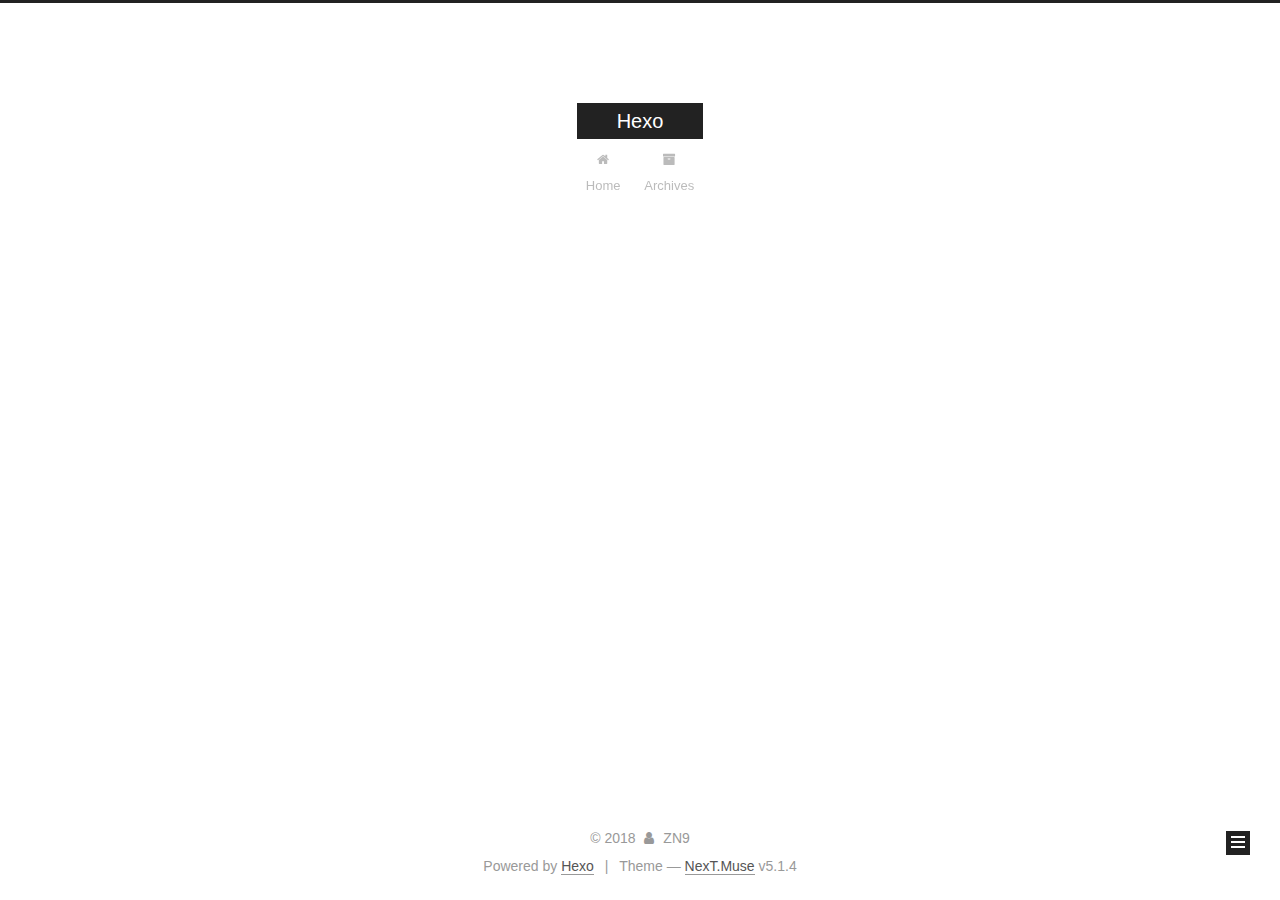
<file: archives/2018/05/index.html>
<!DOCTYPE html>



  


<html class="theme-next muse use-motion" lang="">
<head>
  <meta charset="UTF-8"/>
<meta http-equiv="X-UA-Compatible" content="IE=edge" />
<meta name="viewport" content="width=device-width, initial-scale=1, maximum-scale=1"/>
<meta name="theme-color" content="#222">









<meta http-equiv="Cache-Control" content="no-transform" />
<meta http-equiv="Cache-Control" content="no-siteapp" />
















  
  
  <link href="/lib/fancybox/source/jquery.fancybox.css?v=2.1.5" rel="stylesheet" type="text/css" />







<link href="/lib/font-awesome/css/font-awesome.min.css?v=4.6.2" rel="stylesheet" type="text/css" />

<link href="/css/main.css?v=5.1.4" rel="stylesheet" type="text/css" />


  <link rel="apple-touch-icon" sizes="180x180" href="/images/apple-touch-icon-next.png?v=5.1.4">


  <link rel="icon" type="image/png" sizes="32x32" href="/images/favicon-32x32-next.png?v=5.1.4">


  <link rel="icon" type="image/png" sizes="16x16" href="/images/favicon-16x16-next.png?v=5.1.4">


  <link rel="mask-icon" href="/images/logo.svg?v=5.1.4" color="#222">





  <meta name="keywords" content="Hexo, NexT" />










<meta property="og:type" content="website">
<meta property="og:title" content="Hexo">
<meta property="og:url" content="http://yoursite.com/archives/2018/05/index.html">
<meta property="og:site_name" content="Hexo">
<meta property="og:locale" content="default">
<meta name="twitter:card" content="summary">
<meta name="twitter:title" content="Hexo">



<script type="text/javascript" id="hexo.configurations">
  var NexT = window.NexT || {};
  var CONFIG = {
    root: '/',
    scheme: 'Muse',
    version: '5.1.4',
    sidebar: {"position":"left","display":"post","offset":12,"b2t":false,"scrollpercent":false,"onmobile":false},
    fancybox: true,
    tabs: true,
    motion: {"enable":true,"async":false,"transition":{"post_block":"fadeIn","post_header":"slideDownIn","post_body":"slideDownIn","coll_header":"slideLeftIn","sidebar":"slideUpIn"}},
    duoshuo: {
      userId: '0',
      author: 'Author'
    },
    algolia: {
      applicationID: '',
      apiKey: '',
      indexName: '',
      hits: {"per_page":10},
      labels: {"input_placeholder":"Search for Posts","hits_empty":"We didn't find any results for the search: ${query}","hits_stats":"${hits} results found in ${time} ms"}
    }
  };
</script>



  <link rel="canonical" href="http://yoursite.com/archives/2018/05/"/>





  <title>Archive | Hexo</title>
  








</head>

<body itemscope itemtype="http://schema.org/WebPage" lang="default">

  
  
    
  

  <div class="container sidebar-position-left page-archive">
    <div class="headband"></div>

    <header id="header" class="header" itemscope itemtype="http://schema.org/WPHeader">
      <div class="header-inner"><div class="site-brand-wrapper">
  <div class="site-meta ">
    

    <div class="custom-logo-site-title">
      <a href="/"  class="brand" rel="start">
        <span class="logo-line-before"><i></i></span>
        <span class="site-title">Hexo</span>
        <span class="logo-line-after"><i></i></span>
      </a>
    </div>
      
        <p class="site-subtitle"></p>
      
  </div>

  <div class="site-nav-toggle">
    <button>
      <span class="btn-bar"></span>
      <span class="btn-bar"></span>
      <span class="btn-bar"></span>
    </button>
  </div>
</div>

<nav class="site-nav">
  

  
    <ul id="menu" class="menu">
      
        
        <li class="menu-item menu-item-home">
          <a href="/" rel="section">
            
              <i class="menu-item-icon fa fa-fw fa-home"></i> <br />
            
            Home
          </a>
        </li>
      
        
        <li class="menu-item menu-item-archives">
          <a href="/archives/" rel="section">
            
              <i class="menu-item-icon fa fa-fw fa-archive"></i> <br />
            
            Archives
          </a>
        </li>
      

      
    </ul>
  

  
</nav>



 </div>
    </header>

    <main id="main" class="main">
      <div class="main-inner">
        <div class="content-wrap">
          <div id="content" class="content">
            

  
  
  
  <div class="post-block archive">
    <div id="posts" class="posts-collapse">
      <span class="archive-move-on"></span>

      <span class="archive-page-counter">
        
        
        
          
        
        Um..! 3 posts in total. Keep on posting.
      </span>

      

        
        
        

        
          
          <div class="collection-title">
            <h1 class="archive-year" id="archive-year-2018">2018</h1>
          </div>
        
        

        

  <article class="post post-type-normal" itemscope itemtype="http://schema.org/Article">
    <header class="post-header">

      <h2 class="post-title">
        
            <a class="post-title-link" href="/2018/05/25/markdown-基本语法/" itemprop="url">
              
                <span itemprop="name">markdown 基本语法</span>
              
            </a>
        
      </h2>

      <div class="post-meta">
        <time class="post-time" itemprop="dateCreated"
              datetime="2018-05-25T09:42:38+08:00"
              content="2018-05-25" >
          05-25
        </time>
      </div>

    </header>
  </article>



      

        
        
        

        
        

        

  <article class="post post-type-normal" itemscope itemtype="http://schema.org/Article">
    <header class="post-header">

      <h2 class="post-title">
        
            <a class="post-title-link" href="/2018/05/24/推送一个新的文章/" itemprop="url">
              
                <span itemprop="name">推送一个新的文章</span>
              
            </a>
        
      </h2>

      <div class="post-meta">
        <time class="post-time" itemprop="dateCreated"
              datetime="2018-05-24T10:26:02+08:00"
              content="2018-05-24" >
          05-24
        </time>
      </div>

    </header>
  </article>



      

        
        
        

        
        

        

  <article class="post post-type-normal" itemscope itemtype="http://schema.org/Article">
    <header class="post-header">

      <h2 class="post-title">
        
            <a class="post-title-link" href="/2018/05/24/hello-world/" itemprop="url">
              
                <span itemprop="name">Hello World</span>
              
            </a>
        
      </h2>

      <div class="post-meta">
        <time class="post-time" itemprop="dateCreated"
              datetime="2018-05-24T10:10:59+08:00"
              content="2018-05-24" >
          05-24
        </time>
      </div>

    </header>
  </article>



      

    </div>
  </div>
  
  
  

  



          </div>
          


          

        </div>
        
          
  
  <div class="sidebar-toggle">
    <div class="sidebar-toggle-line-wrap">
      <span class="sidebar-toggle-line sidebar-toggle-line-first"></span>
      <span class="sidebar-toggle-line sidebar-toggle-line-middle"></span>
      <span class="sidebar-toggle-line sidebar-toggle-line-last"></span>
    </div>
  </div>

  <aside id="sidebar" class="sidebar">
    
    <div class="sidebar-inner">

      

      

      <section class="site-overview-wrap sidebar-panel sidebar-panel-active">
        <div class="site-overview">
          <div class="site-author motion-element" itemprop="author" itemscope itemtype="http://schema.org/Person">
            
              <p class="site-author-name" itemprop="name">ZN9</p>
              <p class="site-description motion-element" itemprop="description"></p>
          </div>

          <nav class="site-state motion-element">

            
              <div class="site-state-item site-state-posts">
              
                <a href="/archives/">
              
                  <span class="site-state-item-count">3</span>
                  <span class="site-state-item-name">posts</span>
                </a>
              </div>
            

            

            

          </nav>

          

          

          
          

          
          

          

        </div>
      </section>

      

      

    </div>
  </aside>


        
      </div>
    </main>

    <footer id="footer" class="footer">
      <div class="footer-inner">
        <div class="copyright">&copy; <span itemprop="copyrightYear">2018</span>
  <span class="with-love">
    <i class="fa fa-user"></i>
  </span>
  <span class="author" itemprop="copyrightHolder">ZN9</span>

  
</div>


  <div class="powered-by">Powered by <a class="theme-link" target="_blank" href="https://hexo.io">Hexo</a></div>



  <span class="post-meta-divider">|</span>



  <div class="theme-info">Theme &mdash; <a class="theme-link" target="_blank" href="https://github.com/iissnan/hexo-theme-next">NexT.Muse</a> v5.1.4</div>




        







        
      </div>
    </footer>

    
      <div class="back-to-top">
        <i class="fa fa-arrow-up"></i>
        
      </div>
    

    

  </div>

  

<script type="text/javascript">
  if (Object.prototype.toString.call(window.Promise) !== '[object Function]') {
    window.Promise = null;
  }
</script>









  












  
  
    <script type="text/javascript" src="/lib/jquery/index.js?v=2.1.3"></script>
  

  
  
    <script type="text/javascript" src="/lib/fastclick/lib/fastclick.min.js?v=1.0.6"></script>
  

  
  
    <script type="text/javascript" src="/lib/jquery_lazyload/jquery.lazyload.js?v=1.9.7"></script>
  

  
  
    <script type="text/javascript" src="/lib/velocity/velocity.min.js?v=1.2.1"></script>
  

  
  
    <script type="text/javascript" src="/lib/velocity/velocity.ui.min.js?v=1.2.1"></script>
  

  
  
    <script type="text/javascript" src="/lib/fancybox/source/jquery.fancybox.pack.js?v=2.1.5"></script>
  


  


  <script type="text/javascript" src="/js/src/utils.js?v=5.1.4"></script>

  <script type="text/javascript" src="/js/src/motion.js?v=5.1.4"></script>



  
  

  

  


  <script type="text/javascript" src="/js/src/bootstrap.js?v=5.1.4"></script>



  


  




	





  





  












  





  

  

  

  
  

  

  

  

</body>
</html>
</file>
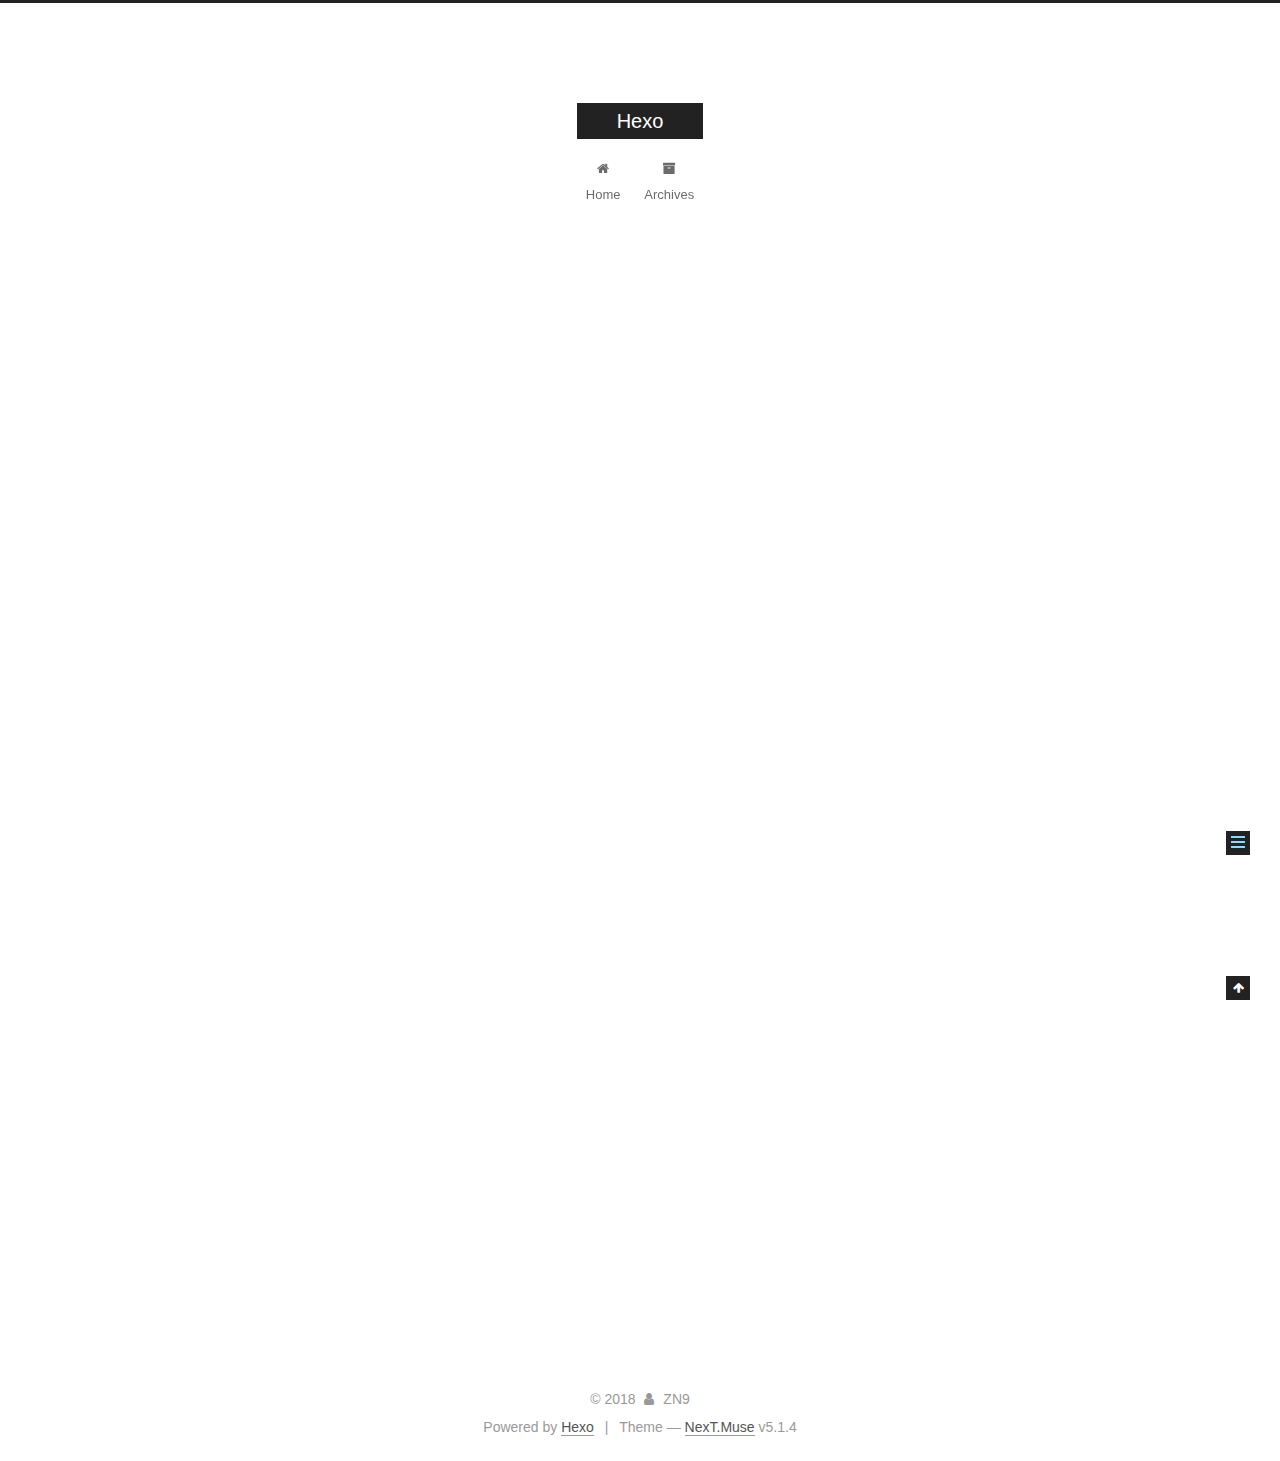
<file: 2018/05/24/hello-world/index.html>
<!DOCTYPE html>



  


<html class="theme-next muse use-motion" lang="">
<head>
  <meta charset="UTF-8"/>
<meta http-equiv="X-UA-Compatible" content="IE=edge" />
<meta name="viewport" content="width=device-width, initial-scale=1, maximum-scale=1"/>
<meta name="theme-color" content="#222">









<meta http-equiv="Cache-Control" content="no-transform" />
<meta http-equiv="Cache-Control" content="no-siteapp" />
















  
  
  <link href="/lib/fancybox/source/jquery.fancybox.css?v=2.1.5" rel="stylesheet" type="text/css" />







<link href="/lib/font-awesome/css/font-awesome.min.css?v=4.6.2" rel="stylesheet" type="text/css" />

<link href="/css/main.css?v=5.1.4" rel="stylesheet" type="text/css" />


  <link rel="apple-touch-icon" sizes="180x180" href="/images/apple-touch-icon-next.png?v=5.1.4">


  <link rel="icon" type="image/png" sizes="32x32" href="/images/favicon-32x32-next.png?v=5.1.4">


  <link rel="icon" type="image/png" sizes="16x16" href="/images/favicon-16x16-next.png?v=5.1.4">


  <link rel="mask-icon" href="/images/logo.svg?v=5.1.4" color="#222">





  <meta name="keywords" content="Hexo, NexT" />










<meta name="description" content="Welcome to Hexo! This is your very first post. Check documentation for more info. If you get any problems when using Hexo, you can find the answer in troubleshooting or you can ask me on GitHub. Quick">
<meta property="og:type" content="article">
<meta property="og:title" content="Hello World">
<meta property="og:url" content="http://yoursite.com/2018/05/24/hello-world/index.html">
<meta property="og:site_name" content="Hexo">
<meta property="og:description" content="Welcome to Hexo! This is your very first post. Check documentation for more info. If you get any problems when using Hexo, you can find the answer in troubleshooting or you can ask me on GitHub. Quick">
<meta property="og:locale" content="default">
<meta property="og:updated_time" content="2018-05-24T02:10:59.317Z">
<meta name="twitter:card" content="summary">
<meta name="twitter:title" content="Hello World">
<meta name="twitter:description" content="Welcome to Hexo! This is your very first post. Check documentation for more info. If you get any problems when using Hexo, you can find the answer in troubleshooting or you can ask me on GitHub. Quick">



<script type="text/javascript" id="hexo.configurations">
  var NexT = window.NexT || {};
  var CONFIG = {
    root: '/',
    scheme: 'Muse',
    version: '5.1.4',
    sidebar: {"position":"left","display":"post","offset":12,"b2t":false,"scrollpercent":false,"onmobile":false},
    fancybox: true,
    tabs: true,
    motion: {"enable":true,"async":false,"transition":{"post_block":"fadeIn","post_header":"slideDownIn","post_body":"slideDownIn","coll_header":"slideLeftIn","sidebar":"slideUpIn"}},
    duoshuo: {
      userId: '0',
      author: 'Author'
    },
    algolia: {
      applicationID: '',
      apiKey: '',
      indexName: '',
      hits: {"per_page":10},
      labels: {"input_placeholder":"Search for Posts","hits_empty":"We didn't find any results for the search: ${query}","hits_stats":"${hits} results found in ${time} ms"}
    }
  };
</script>



  <link rel="canonical" href="http://yoursite.com/2018/05/24/hello-world/"/>





  <title>Hello World | Hexo</title>
  








</head>

<body itemscope itemtype="http://schema.org/WebPage" lang="default">

  
  
    
  

  <div class="container sidebar-position-left page-post-detail">
    <div class="headband"></div>

    <header id="header" class="header" itemscope itemtype="http://schema.org/WPHeader">
      <div class="header-inner"><div class="site-brand-wrapper">
  <div class="site-meta ">
    

    <div class="custom-logo-site-title">
      <a href="/"  class="brand" rel="start">
        <span class="logo-line-before"><i></i></span>
        <span class="site-title">Hexo</span>
        <span class="logo-line-after"><i></i></span>
      </a>
    </div>
      
        <p class="site-subtitle"></p>
      
  </div>

  <div class="site-nav-toggle">
    <button>
      <span class="btn-bar"></span>
      <span class="btn-bar"></span>
      <span class="btn-bar"></span>
    </button>
  </div>
</div>

<nav class="site-nav">
  

  
    <ul id="menu" class="menu">
      
        
        <li class="menu-item menu-item-home">
          <a href="/" rel="section">
            
              <i class="menu-item-icon fa fa-fw fa-home"></i> <br />
            
            Home
          </a>
        </li>
      
        
        <li class="menu-item menu-item-archives">
          <a href="/archives/" rel="section">
            
              <i class="menu-item-icon fa fa-fw fa-archive"></i> <br />
            
            Archives
          </a>
        </li>
      

      
    </ul>
  

  
</nav>



 </div>
    </header>

    <main id="main" class="main">
      <div class="main-inner">
        <div class="content-wrap">
          <div id="content" class="content">
            

  <div id="posts" class="posts-expand">
    

  

  
  
  

  <article class="post post-type-normal" itemscope itemtype="http://schema.org/Article">
  
  
  
  <div class="post-block">
    <link itemprop="mainEntityOfPage" href="http://yoursite.com/2018/05/24/hello-world/">

    <span hidden itemprop="author" itemscope itemtype="http://schema.org/Person">
      <meta itemprop="name" content="ZN9">
      <meta itemprop="description" content="">
      <meta itemprop="image" content="/images/avatar.gif">
    </span>

    <span hidden itemprop="publisher" itemscope itemtype="http://schema.org/Organization">
      <meta itemprop="name" content="Hexo">
    </span>

    
      <header class="post-header">

        
        
          <h1 class="post-title" itemprop="name headline">Hello World</h1>
        

        <div class="post-meta">
          <span class="post-time">
            
              <span class="post-meta-item-icon">
                <i class="fa fa-calendar-o"></i>
              </span>
              
                <span class="post-meta-item-text">Posted on</span>
              
              <time title="Post created" itemprop="dateCreated datePublished" datetime="2018-05-24T10:10:59+08:00">
                2018-05-24
              </time>
            

            

            
          </span>

          

          
            
          

          
          

          

          

          

        </div>
      </header>
    

    
    
    
    <div class="post-body" itemprop="articleBody">

      
      

      
        <p>Welcome to <a href="https://hexo.io/" target="_blank" rel="noopener">Hexo</a>! This is your very first post. Check <a href="https://hexo.io/docs/" target="_blank" rel="noopener">documentation</a> for more info. If you get any problems when using Hexo, you can find the answer in <a href="https://hexo.io/docs/troubleshooting.html" target="_blank" rel="noopener">troubleshooting</a> or you can ask me on <a href="https://github.com/hexojs/hexo/issues" target="_blank" rel="noopener">GitHub</a>.</p>
<h2 id="Quick-Start"><a href="#Quick-Start" class="headerlink" title="Quick Start"></a>Quick Start</h2><h3 id="Create-a-new-post"><a href="#Create-a-new-post" class="headerlink" title="Create a new post"></a>Create a new post</h3><figure class="highlight bash"><table><tr><td class="gutter"><pre><span class="line">1</span><br></pre></td><td class="code"><pre><span class="line">$ hexo new <span class="string">"My New Post"</span></span><br></pre></td></tr></table></figure>
<p>More info: <a href="https://hexo.io/docs/writing.html" target="_blank" rel="noopener">Writing</a></p>
<h3 id="Run-server"><a href="#Run-server" class="headerlink" title="Run server"></a>Run server</h3><figure class="highlight bash"><table><tr><td class="gutter"><pre><span class="line">1</span><br></pre></td><td class="code"><pre><span class="line">$ hexo server</span><br></pre></td></tr></table></figure>
<p>More info: <a href="https://hexo.io/docs/server.html" target="_blank" rel="noopener">Server</a></p>
<h3 id="Generate-static-files"><a href="#Generate-static-files" class="headerlink" title="Generate static files"></a>Generate static files</h3><figure class="highlight bash"><table><tr><td class="gutter"><pre><span class="line">1</span><br></pre></td><td class="code"><pre><span class="line">$ hexo generate</span><br></pre></td></tr></table></figure>
<p>More info: <a href="https://hexo.io/docs/generating.html" target="_blank" rel="noopener">Generating</a></p>
<h3 id="Deploy-to-remote-sites"><a href="#Deploy-to-remote-sites" class="headerlink" title="Deploy to remote sites"></a>Deploy to remote sites</h3><figure class="highlight bash"><table><tr><td class="gutter"><pre><span class="line">1</span><br></pre></td><td class="code"><pre><span class="line">$ hexo deploy</span><br></pre></td></tr></table></figure>
<p>More info: <a href="https://hexo.io/docs/deployment.html" target="_blank" rel="noopener">Deployment</a></p>

      
    </div>
    
    
    

    

    

    

    <footer class="post-footer">
      

      
      
      

      
        <div class="post-nav">
          <div class="post-nav-next post-nav-item">
            
          </div>

          <span class="post-nav-divider"></span>

          <div class="post-nav-prev post-nav-item">
            
              <a href="/2018/05/24/推送一个新的文章/" rel="prev" title="推送一个新的文章">
                推送一个新的文章 <i class="fa fa-chevron-right"></i>
              </a>
            
          </div>
        </div>
      

      
      
    </footer>
  </div>
  
  
  
  </article>



    <div class="post-spread">
      
    </div>
  </div>


          </div>
          


          

  



        </div>
        
          
  
  <div class="sidebar-toggle">
    <div class="sidebar-toggle-line-wrap">
      <span class="sidebar-toggle-line sidebar-toggle-line-first"></span>
      <span class="sidebar-toggle-line sidebar-toggle-line-middle"></span>
      <span class="sidebar-toggle-line sidebar-toggle-line-last"></span>
    </div>
  </div>

  <aside id="sidebar" class="sidebar">
    
    <div class="sidebar-inner">

      

      
        <ul class="sidebar-nav motion-element">
          <li class="sidebar-nav-toc sidebar-nav-active" data-target="post-toc-wrap">
            Table of Contents
          </li>
          <li class="sidebar-nav-overview" data-target="site-overview-wrap">
            Overview
          </li>
        </ul>
      

      <section class="site-overview-wrap sidebar-panel">
        <div class="site-overview">
          <div class="site-author motion-element" itemprop="author" itemscope itemtype="http://schema.org/Person">
            
              <p class="site-author-name" itemprop="name">ZN9</p>
              <p class="site-description motion-element" itemprop="description"></p>
          </div>

          <nav class="site-state motion-element">

            
              <div class="site-state-item site-state-posts">
              
                <a href="/archives/">
              
                  <span class="site-state-item-count">3</span>
                  <span class="site-state-item-name">posts</span>
                </a>
              </div>
            

            

            

          </nav>

          

          

          
          

          
          

          

        </div>
      </section>

      
      <!--noindex-->
        <section class="post-toc-wrap motion-element sidebar-panel sidebar-panel-active">
          <div class="post-toc">

            
              
            

            
              <div class="post-toc-content"><ol class="nav"><li class="nav-item nav-level-2"><a class="nav-link" href="#Quick-Start"><span class="nav-number">1.</span> <span class="nav-text">Quick Start</span></a><ol class="nav-child"><li class="nav-item nav-level-3"><a class="nav-link" href="#Create-a-new-post"><span class="nav-number">1.1.</span> <span class="nav-text">Create a new post</span></a></li><li class="nav-item nav-level-3"><a class="nav-link" href="#Run-server"><span class="nav-number">1.2.</span> <span class="nav-text">Run server</span></a></li><li class="nav-item nav-level-3"><a class="nav-link" href="#Generate-static-files"><span class="nav-number">1.3.</span> <span class="nav-text">Generate static files</span></a></li><li class="nav-item nav-level-3"><a class="nav-link" href="#Deploy-to-remote-sites"><span class="nav-number">1.4.</span> <span class="nav-text">Deploy to remote sites</span></a></li></ol></li></ol></div>
            

          </div>
        </section>
      <!--/noindex-->
      

      

    </div>
  </aside>


        
      </div>
    </main>

    <footer id="footer" class="footer">
      <div class="footer-inner">
        <div class="copyright">&copy; <span itemprop="copyrightYear">2018</span>
  <span class="with-love">
    <i class="fa fa-user"></i>
  </span>
  <span class="author" itemprop="copyrightHolder">ZN9</span>

  
</div>


  <div class="powered-by">Powered by <a class="theme-link" target="_blank" href="https://hexo.io">Hexo</a></div>



  <span class="post-meta-divider">|</span>



  <div class="theme-info">Theme &mdash; <a class="theme-link" target="_blank" href="https://github.com/iissnan/hexo-theme-next">NexT.Muse</a> v5.1.4</div>




        







        
      </div>
    </footer>

    
      <div class="back-to-top">
        <i class="fa fa-arrow-up"></i>
        
      </div>
    

    

  </div>

  

<script type="text/javascript">
  if (Object.prototype.toString.call(window.Promise) !== '[object Function]') {
    window.Promise = null;
  }
</script>









  












  
  
    <script type="text/javascript" src="/lib/jquery/index.js?v=2.1.3"></script>
  

  
  
    <script type="text/javascript" src="/lib/fastclick/lib/fastclick.min.js?v=1.0.6"></script>
  

  
  
    <script type="text/javascript" src="/lib/jquery_lazyload/jquery.lazyload.js?v=1.9.7"></script>
  

  
  
    <script type="text/javascript" src="/lib/velocity/velocity.min.js?v=1.2.1"></script>
  

  
  
    <script type="text/javascript" src="/lib/velocity/velocity.ui.min.js?v=1.2.1"></script>
  

  
  
    <script type="text/javascript" src="/lib/fancybox/source/jquery.fancybox.pack.js?v=2.1.5"></script>
  


  


  <script type="text/javascript" src="/js/src/utils.js?v=5.1.4"></script>

  <script type="text/javascript" src="/js/src/motion.js?v=5.1.4"></script>



  
  

  
  <script type="text/javascript" src="/js/src/scrollspy.js?v=5.1.4"></script>
<script type="text/javascript" src="/js/src/post-details.js?v=5.1.4"></script>



  


  <script type="text/javascript" src="/js/src/bootstrap.js?v=5.1.4"></script>



  


  




	





  





  












  





  

  

  

  
  

  

  

  

</body>
</html>
</file>
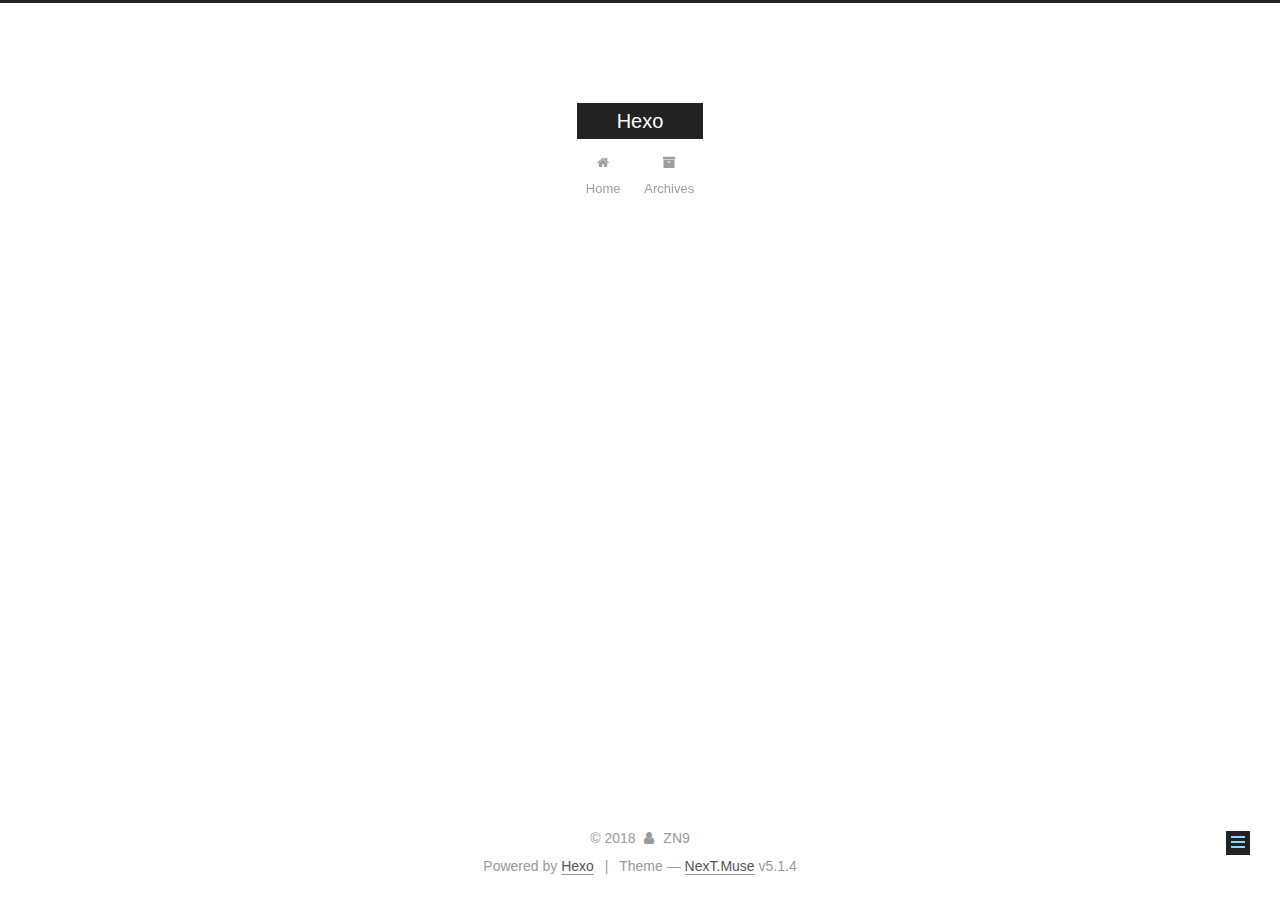
<file: 2018/05/24/推送一个新的文章/index.html>
<!DOCTYPE html>



  


<html class="theme-next muse use-motion" lang="">
<head>
  <meta charset="UTF-8"/>
<meta http-equiv="X-UA-Compatible" content="IE=edge" />
<meta name="viewport" content="width=device-width, initial-scale=1, maximum-scale=1"/>
<meta name="theme-color" content="#222">









<meta http-equiv="Cache-Control" content="no-transform" />
<meta http-equiv="Cache-Control" content="no-siteapp" />
















  
  
  <link href="/lib/fancybox/source/jquery.fancybox.css?v=2.1.5" rel="stylesheet" type="text/css" />







<link href="/lib/font-awesome/css/font-awesome.min.css?v=4.6.2" rel="stylesheet" type="text/css" />

<link href="/css/main.css?v=5.1.4" rel="stylesheet" type="text/css" />


  <link rel="apple-touch-icon" sizes="180x180" href="/images/apple-touch-icon-next.png?v=5.1.4">


  <link rel="icon" type="image/png" sizes="32x32" href="/images/favicon-32x32-next.png?v=5.1.4">


  <link rel="icon" type="image/png" sizes="16x16" href="/images/favicon-16x16-next.png?v=5.1.4">


  <link rel="mask-icon" href="/images/logo.svg?v=5.1.4" color="#222">





  <meta name="keywords" content="Hexo, NexT" />










<meta name="description" content="我的第一篇hexo今天是18年5月24号天气阴晴不定 估计要下雨最近的电影 穷 没钱看">
<meta property="og:type" content="article">
<meta property="og:title" content="推送一个新的文章">
<meta property="og:url" content="http://yoursite.com/2018/05/24/推送一个新的文章/index.html">
<meta property="og:site_name" content="Hexo">
<meta property="og:description" content="我的第一篇hexo今天是18年5月24号天气阴晴不定 估计要下雨最近的电影 穷 没钱看">
<meta property="og:locale" content="default">
<meta property="og:updated_time" content="2018-05-24T02:42:08.274Z">
<meta name="twitter:card" content="summary">
<meta name="twitter:title" content="推送一个新的文章">
<meta name="twitter:description" content="我的第一篇hexo今天是18年5月24号天气阴晴不定 估计要下雨最近的电影 穷 没钱看">



<script type="text/javascript" id="hexo.configurations">
  var NexT = window.NexT || {};
  var CONFIG = {
    root: '/',
    scheme: 'Muse',
    version: '5.1.4',
    sidebar: {"position":"left","display":"post","offset":12,"b2t":false,"scrollpercent":false,"onmobile":false},
    fancybox: true,
    tabs: true,
    motion: {"enable":true,"async":false,"transition":{"post_block":"fadeIn","post_header":"slideDownIn","post_body":"slideDownIn","coll_header":"slideLeftIn","sidebar":"slideUpIn"}},
    duoshuo: {
      userId: '0',
      author: 'Author'
    },
    algolia: {
      applicationID: '',
      apiKey: '',
      indexName: '',
      hits: {"per_page":10},
      labels: {"input_placeholder":"Search for Posts","hits_empty":"We didn't find any results for the search: ${query}","hits_stats":"${hits} results found in ${time} ms"}
    }
  };
</script>



  <link rel="canonical" href="http://yoursite.com/2018/05/24/推送一个新的文章/"/>





  <title>推送一个新的文章 | Hexo</title>
  








</head>

<body itemscope itemtype="http://schema.org/WebPage" lang="default">

  
  
    
  

  <div class="container sidebar-position-left page-post-detail">
    <div class="headband"></div>

    <header id="header" class="header" itemscope itemtype="http://schema.org/WPHeader">
      <div class="header-inner"><div class="site-brand-wrapper">
  <div class="site-meta ">
    

    <div class="custom-logo-site-title">
      <a href="/"  class="brand" rel="start">
        <span class="logo-line-before"><i></i></span>
        <span class="site-title">Hexo</span>
        <span class="logo-line-after"><i></i></span>
      </a>
    </div>
      
        <p class="site-subtitle"></p>
      
  </div>

  <div class="site-nav-toggle">
    <button>
      <span class="btn-bar"></span>
      <span class="btn-bar"></span>
      <span class="btn-bar"></span>
    </button>
  </div>
</div>

<nav class="site-nav">
  

  
    <ul id="menu" class="menu">
      
        
        <li class="menu-item menu-item-home">
          <a href="/" rel="section">
            
              <i class="menu-item-icon fa fa-fw fa-home"></i> <br />
            
            Home
          </a>
        </li>
      
        
        <li class="menu-item menu-item-archives">
          <a href="/archives/" rel="section">
            
              <i class="menu-item-icon fa fa-fw fa-archive"></i> <br />
            
            Archives
          </a>
        </li>
      

      
    </ul>
  

  
</nav>



 </div>
    </header>

    <main id="main" class="main">
      <div class="main-inner">
        <div class="content-wrap">
          <div id="content" class="content">
            

  <div id="posts" class="posts-expand">
    

  

  
  
  

  <article class="post post-type-normal" itemscope itemtype="http://schema.org/Article">
  
  
  
  <div class="post-block">
    <link itemprop="mainEntityOfPage" href="http://yoursite.com/2018/05/24/推送一个新的文章/">

    <span hidden itemprop="author" itemscope itemtype="http://schema.org/Person">
      <meta itemprop="name" content="ZN9">
      <meta itemprop="description" content="">
      <meta itemprop="image" content="/images/avatar.gif">
    </span>

    <span hidden itemprop="publisher" itemscope itemtype="http://schema.org/Organization">
      <meta itemprop="name" content="Hexo">
    </span>

    
      <header class="post-header">

        
        
          <h1 class="post-title" itemprop="name headline">推送一个新的文章</h1>
        

        <div class="post-meta">
          <span class="post-time">
            
              <span class="post-meta-item-icon">
                <i class="fa fa-calendar-o"></i>
              </span>
              
                <span class="post-meta-item-text">Posted on</span>
              
              <time title="Post created" itemprop="dateCreated datePublished" datetime="2018-05-24T10:26:02+08:00">
                2018-05-24
              </time>
            

            

            
          </span>

          

          
            
          

          
          

          

          

          

        </div>
      </header>
    

    
    
    
    <div class="post-body" itemprop="articleBody">

      
      

      
        <p>我的第一篇hexo<br>今天是18年5月24号<br>天气阴晴不定 估计要下雨<br>最近的电影 穷 没钱看</p>

      
    </div>
    
    
    

    

    

    

    <footer class="post-footer">
      

      
      
      

      
        <div class="post-nav">
          <div class="post-nav-next post-nav-item">
            
              <a href="/2018/05/24/hello-world/" rel="next" title="Hello World">
                <i class="fa fa-chevron-left"></i> Hello World
              </a>
            
          </div>

          <span class="post-nav-divider"></span>

          <div class="post-nav-prev post-nav-item">
            
              <a href="/2018/05/25/markdown-基本语法/" rel="prev" title="markdown 基本语法">
                markdown 基本语法 <i class="fa fa-chevron-right"></i>
              </a>
            
          </div>
        </div>
      

      
      
    </footer>
  </div>
  
  
  
  </article>



    <div class="post-spread">
      
    </div>
  </div>


          </div>
          


          

  



        </div>
        
          
  
  <div class="sidebar-toggle">
    <div class="sidebar-toggle-line-wrap">
      <span class="sidebar-toggle-line sidebar-toggle-line-first"></span>
      <span class="sidebar-toggle-line sidebar-toggle-line-middle"></span>
      <span class="sidebar-toggle-line sidebar-toggle-line-last"></span>
    </div>
  </div>

  <aside id="sidebar" class="sidebar">
    
    <div class="sidebar-inner">

      

      

      <section class="site-overview-wrap sidebar-panel sidebar-panel-active">
        <div class="site-overview">
          <div class="site-author motion-element" itemprop="author" itemscope itemtype="http://schema.org/Person">
            
              <p class="site-author-name" itemprop="name">ZN9</p>
              <p class="site-description motion-element" itemprop="description"></p>
          </div>

          <nav class="site-state motion-element">

            
              <div class="site-state-item site-state-posts">
              
                <a href="/archives/">
              
                  <span class="site-state-item-count">3</span>
                  <span class="site-state-item-name">posts</span>
                </a>
              </div>
            

            

            

          </nav>

          

          

          
          

          
          

          

        </div>
      </section>

      

      

    </div>
  </aside>


        
      </div>
    </main>

    <footer id="footer" class="footer">
      <div class="footer-inner">
        <div class="copyright">&copy; <span itemprop="copyrightYear">2018</span>
  <span class="with-love">
    <i class="fa fa-user"></i>
  </span>
  <span class="author" itemprop="copyrightHolder">ZN9</span>

  
</div>


  <div class="powered-by">Powered by <a class="theme-link" target="_blank" href="https://hexo.io">Hexo</a></div>



  <span class="post-meta-divider">|</span>



  <div class="theme-info">Theme &mdash; <a class="theme-link" target="_blank" href="https://github.com/iissnan/hexo-theme-next">NexT.Muse</a> v5.1.4</div>




        







        
      </div>
    </footer>

    
      <div class="back-to-top">
        <i class="fa fa-arrow-up"></i>
        
      </div>
    

    

  </div>

  

<script type="text/javascript">
  if (Object.prototype.toString.call(window.Promise) !== '[object Function]') {
    window.Promise = null;
  }
</script>









  












  
  
    <script type="text/javascript" src="/lib/jquery/index.js?v=2.1.3"></script>
  

  
  
    <script type="text/javascript" src="/lib/fastclick/lib/fastclick.min.js?v=1.0.6"></script>
  

  
  
    <script type="text/javascript" src="/lib/jquery_lazyload/jquery.lazyload.js?v=1.9.7"></script>
  

  
  
    <script type="text/javascript" src="/lib/velocity/velocity.min.js?v=1.2.1"></script>
  

  
  
    <script type="text/javascript" src="/lib/velocity/velocity.ui.min.js?v=1.2.1"></script>
  

  
  
    <script type="text/javascript" src="/lib/fancybox/source/jquery.fancybox.pack.js?v=2.1.5"></script>
  


  


  <script type="text/javascript" src="/js/src/utils.js?v=5.1.4"></script>

  <script type="text/javascript" src="/js/src/motion.js?v=5.1.4"></script>



  
  

  
  <script type="text/javascript" src="/js/src/scrollspy.js?v=5.1.4"></script>
<script type="text/javascript" src="/js/src/post-details.js?v=5.1.4"></script>



  


  <script type="text/javascript" src="/js/src/bootstrap.js?v=5.1.4"></script>



  


  




	





  





  












  





  

  

  

  
  

  

  

  

</body>
</html>
</file>
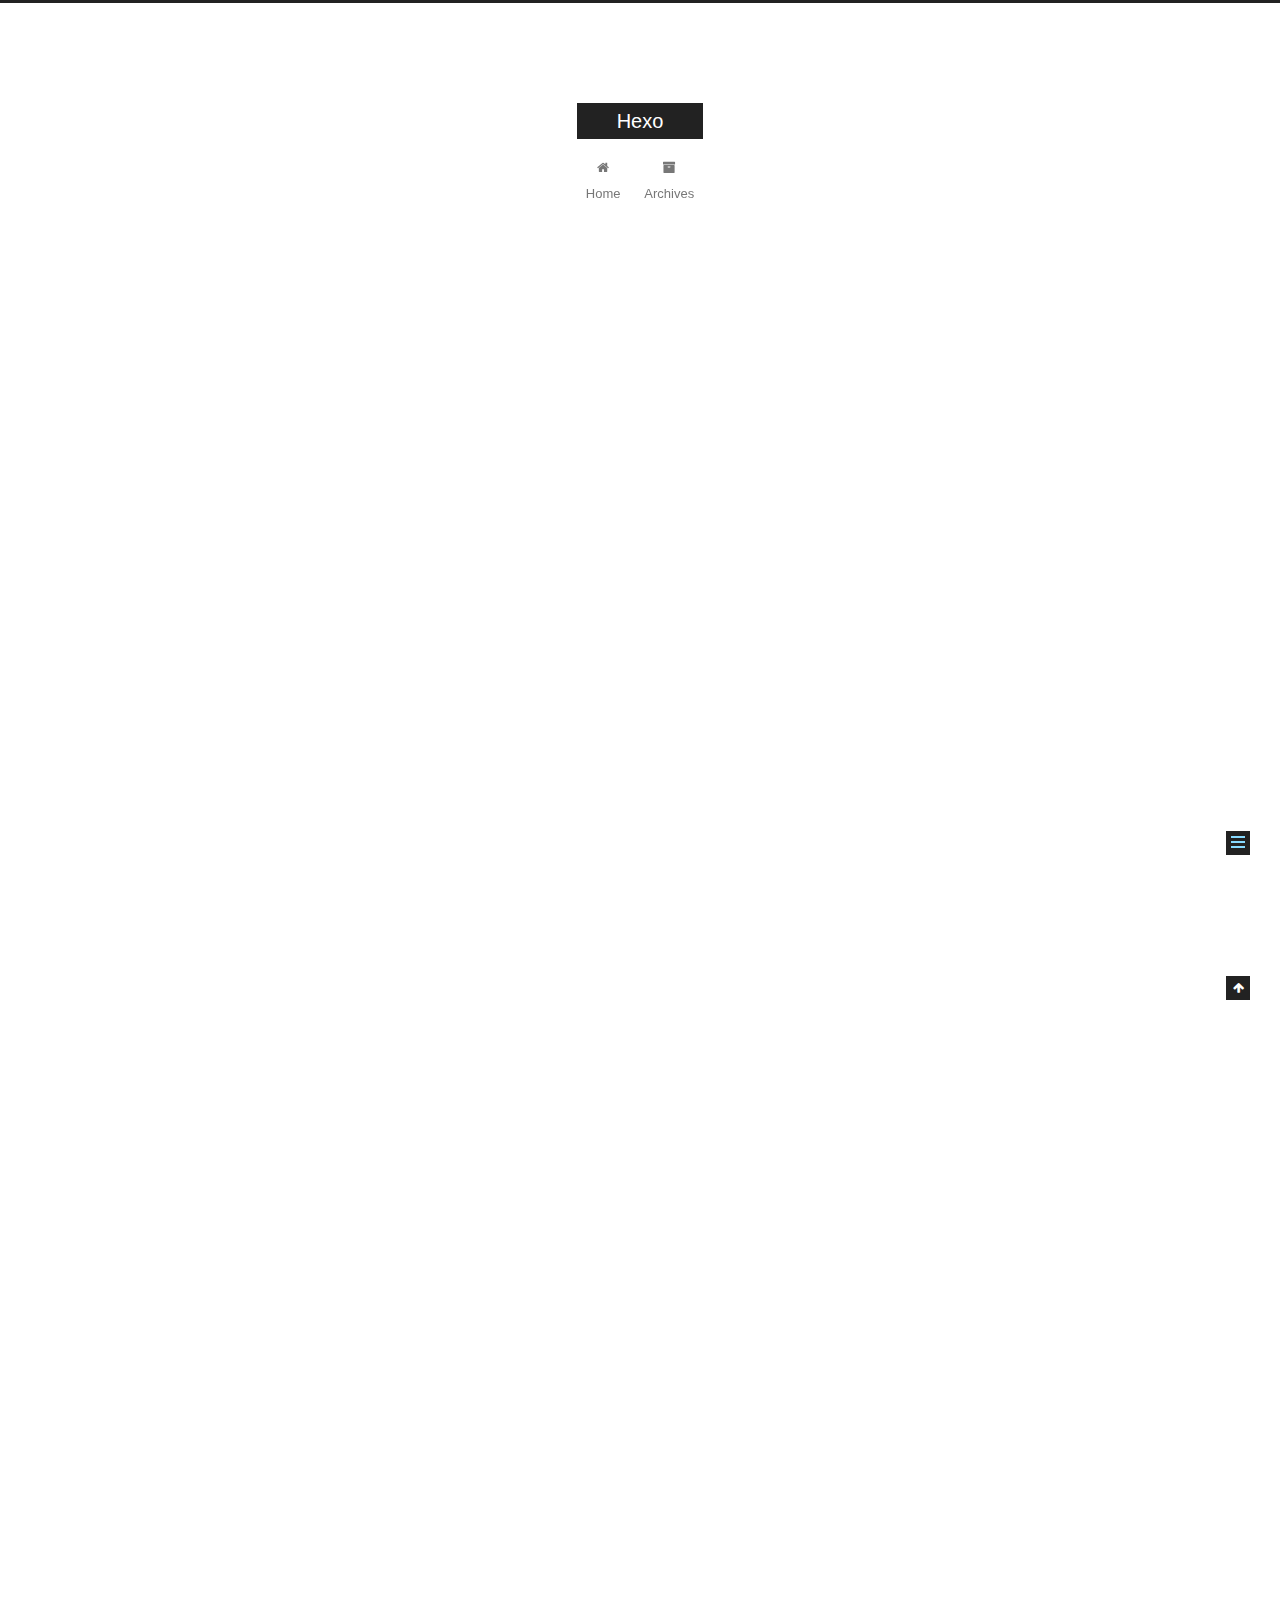
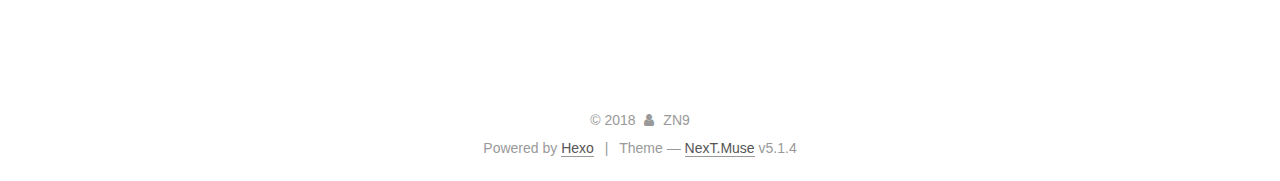
<file: 2018/05/25/markdown-基本语法/index.html>
<!DOCTYPE html>



  


<html class="theme-next muse use-motion" lang="">
<head>
  <meta charset="UTF-8"/>
<meta http-equiv="X-UA-Compatible" content="IE=edge" />
<meta name="viewport" content="width=device-width, initial-scale=1, maximum-scale=1"/>
<meta name="theme-color" content="#222">









<meta http-equiv="Cache-Control" content="no-transform" />
<meta http-equiv="Cache-Control" content="no-siteapp" />
















  
  
  <link href="/lib/fancybox/source/jquery.fancybox.css?v=2.1.5" rel="stylesheet" type="text/css" />







<link href="/lib/font-awesome/css/font-awesome.min.css?v=4.6.2" rel="stylesheet" type="text/css" />

<link href="/css/main.css?v=5.1.4" rel="stylesheet" type="text/css" />


  <link rel="apple-touch-icon" sizes="180x180" href="/images/apple-touch-icon-next.png?v=5.1.4">


  <link rel="icon" type="image/png" sizes="32x32" href="/images/favicon-32x32-next.png?v=5.1.4">


  <link rel="icon" type="image/png" sizes="16x16" href="/images/favicon-16x16-next.png?v=5.1.4">


  <link rel="mask-icon" href="/images/logo.svg?v=5.1.4" color="#222">





  <meta name="keywords" content="Hexo, NexT" />










<meta name="description" content="一级标题二级标题三级标题四级标题五级标题六级标题当前生成链接 baidu链接点击区this is code area  &amp;lt;div&amp;gt;1111&amp;lt;/div&amp;gt; 1234var user = &amp;#123;	name:&amp;apos;eric&amp;apos;	age:&amp;apos;20&amp;apos;	&amp;#125; 下面放张图： 一行文字二行文字 你看">
<meta property="og:type" content="article">
<meta property="og:title" content="markdown 基本语法">
<meta property="og:url" content="http://yoursite.com/2018/05/25/markdown-基本语法/index.html">
<meta property="og:site_name" content="Hexo">
<meta property="og:description" content="一级标题二级标题三级标题四级标题五级标题六级标题当前生成链接 baidu链接点击区this is code area  &amp;lt;div&amp;gt;1111&amp;lt;/div&amp;gt; 1234var user = &amp;#123;	name:&amp;apos;eric&amp;apos;	age:&amp;apos;20&amp;apos;	&amp;#125; 下面放张图： 一行文字二行文字 你看">
<meta property="og:locale" content="default">
<meta property="og:image" content="http://yoursite.com/2018/05/25/markdown-基本语法/1.jpeg">
<meta property="og:updated_time" content="2018-05-25T02:22:18.880Z">
<meta name="twitter:card" content="summary">
<meta name="twitter:title" content="markdown 基本语法">
<meta name="twitter:description" content="一级标题二级标题三级标题四级标题五级标题六级标题当前生成链接 baidu链接点击区this is code area  &amp;lt;div&amp;gt;1111&amp;lt;/div&amp;gt; 1234var user = &amp;#123;	name:&amp;apos;eric&amp;apos;	age:&amp;apos;20&amp;apos;	&amp;#125; 下面放张图： 一行文字二行文字 你看">
<meta name="twitter:image" content="http://yoursite.com/2018/05/25/markdown-基本语法/1.jpeg">



<script type="text/javascript" id="hexo.configurations">
  var NexT = window.NexT || {};
  var CONFIG = {
    root: '/',
    scheme: 'Muse',
    version: '5.1.4',
    sidebar: {"position":"left","display":"post","offset":12,"b2t":false,"scrollpercent":false,"onmobile":false},
    fancybox: true,
    tabs: true,
    motion: {"enable":true,"async":false,"transition":{"post_block":"fadeIn","post_header":"slideDownIn","post_body":"slideDownIn","coll_header":"slideLeftIn","sidebar":"slideUpIn"}},
    duoshuo: {
      userId: '0',
      author: 'Author'
    },
    algolia: {
      applicationID: '',
      apiKey: '',
      indexName: '',
      hits: {"per_page":10},
      labels: {"input_placeholder":"Search for Posts","hits_empty":"We didn't find any results for the search: ${query}","hits_stats":"${hits} results found in ${time} ms"}
    }
  };
</script>



  <link rel="canonical" href="http://yoursite.com/2018/05/25/markdown-基本语法/"/>





  <title>markdown 基本语法 | Hexo</title>
  








</head>

<body itemscope itemtype="http://schema.org/WebPage" lang="default">

  
  
    
  

  <div class="container sidebar-position-left page-post-detail">
    <div class="headband"></div>

    <header id="header" class="header" itemscope itemtype="http://schema.org/WPHeader">
      <div class="header-inner"><div class="site-brand-wrapper">
  <div class="site-meta ">
    

    <div class="custom-logo-site-title">
      <a href="/"  class="brand" rel="start">
        <span class="logo-line-before"><i></i></span>
        <span class="site-title">Hexo</span>
        <span class="logo-line-after"><i></i></span>
      </a>
    </div>
      
        <p class="site-subtitle"></p>
      
  </div>

  <div class="site-nav-toggle">
    <button>
      <span class="btn-bar"></span>
      <span class="btn-bar"></span>
      <span class="btn-bar"></span>
    </button>
  </div>
</div>

<nav class="site-nav">
  

  
    <ul id="menu" class="menu">
      
        
        <li class="menu-item menu-item-home">
          <a href="/" rel="section">
            
              <i class="menu-item-icon fa fa-fw fa-home"></i> <br />
            
            Home
          </a>
        </li>
      
        
        <li class="menu-item menu-item-archives">
          <a href="/archives/" rel="section">
            
              <i class="menu-item-icon fa fa-fw fa-archive"></i> <br />
            
            Archives
          </a>
        </li>
      

      
    </ul>
  

  
</nav>



 </div>
    </header>

    <main id="main" class="main">
      <div class="main-inner">
        <div class="content-wrap">
          <div id="content" class="content">
            

  <div id="posts" class="posts-expand">
    

  

  
  
  

  <article class="post post-type-normal" itemscope itemtype="http://schema.org/Article">
  
  
  
  <div class="post-block">
    <link itemprop="mainEntityOfPage" href="http://yoursite.com/2018/05/25/markdown-基本语法/">

    <span hidden itemprop="author" itemscope itemtype="http://schema.org/Person">
      <meta itemprop="name" content="ZN9">
      <meta itemprop="description" content="">
      <meta itemprop="image" content="/images/avatar.gif">
    </span>

    <span hidden itemprop="publisher" itemscope itemtype="http://schema.org/Organization">
      <meta itemprop="name" content="Hexo">
    </span>

    
      <header class="post-header">

        
        
          <h1 class="post-title" itemprop="name headline">markdown 基本语法</h1>
        

        <div class="post-meta">
          <span class="post-time">
            
              <span class="post-meta-item-icon">
                <i class="fa fa-calendar-o"></i>
              </span>
              
                <span class="post-meta-item-text">Posted on</span>
              
              <time title="Post created" itemprop="dateCreated datePublished" datetime="2018-05-25T09:42:38+08:00">
                2018-05-25
              </time>
            

            

            
          </span>

          

          
            
          

          
          

          

          

          

        </div>
      </header>
    

    
    
    
    <div class="post-body" itemprop="articleBody">

      
      

      
        <h1 id="一级标题"><a href="#一级标题" class="headerlink" title="一级标题"></a>一级标题</h1><h2 id="二级标题"><a href="#二级标题" class="headerlink" title="二级标题"></a>二级标题</h2><h3 id="三级标题"><a href="#三级标题" class="headerlink" title="三级标题"></a>三级标题</h3><h4 id="四级标题"><a href="#四级标题" class="headerlink" title="四级标题"></a>四级标题</h4><h5 id="五级标题"><a href="#五级标题" class="headerlink" title="五级标题"></a>五级标题</h5><h6 id="六级标题"><a href="#六级标题" class="headerlink" title="六级标题"></a>六级标题</h6><p>当前生成链接 <a href="http://baidu.com" target="_blank" rel="noopener">baidu</a><br><a href="链接的地址">链接点击区</a><br><code>this is code area
 &lt;div&gt;1111&lt;/div&gt;</code></p>
<figure class="highlight plain"><table><tr><td class="gutter"><pre><span class="line">1</span><br><span class="line">2</span><br><span class="line">3</span><br><span class="line">4</span><br></pre></td><td class="code"><pre><span class="line">var user = &#123;</span><br><span class="line">	name:&apos;eric&apos;</span><br><span class="line">	age:&apos;20&apos;</span><br><span class="line">	&#125;</span><br></pre></td></tr></table></figure>
<p>下面放张图：<br><img src="/2018/05/25/markdown-基本语法/1.jpeg" title="火影"></p>
<p><em>一行文字</em><br><strong>二行文字</strong></p>
<p><strong><font color="skyblue">你看</font></strong></p>

      
    </div>
    
    
    

    

    

    

    <footer class="post-footer">
      

      
      
      

      
        <div class="post-nav">
          <div class="post-nav-next post-nav-item">
            
              <a href="/2018/05/24/推送一个新的文章/" rel="next" title="推送一个新的文章">
                <i class="fa fa-chevron-left"></i> 推送一个新的文章
              </a>
            
          </div>

          <span class="post-nav-divider"></span>

          <div class="post-nav-prev post-nav-item">
            
          </div>
        </div>
      

      
      
    </footer>
  </div>
  
  
  
  </article>



    <div class="post-spread">
      
    </div>
  </div>


          </div>
          


          

  



        </div>
        
          
  
  <div class="sidebar-toggle">
    <div class="sidebar-toggle-line-wrap">
      <span class="sidebar-toggle-line sidebar-toggle-line-first"></span>
      <span class="sidebar-toggle-line sidebar-toggle-line-middle"></span>
      <span class="sidebar-toggle-line sidebar-toggle-line-last"></span>
    </div>
  </div>

  <aside id="sidebar" class="sidebar">
    
    <div class="sidebar-inner">

      

      
        <ul class="sidebar-nav motion-element">
          <li class="sidebar-nav-toc sidebar-nav-active" data-target="post-toc-wrap">
            Table of Contents
          </li>
          <li class="sidebar-nav-overview" data-target="site-overview-wrap">
            Overview
          </li>
        </ul>
      

      <section class="site-overview-wrap sidebar-panel">
        <div class="site-overview">
          <div class="site-author motion-element" itemprop="author" itemscope itemtype="http://schema.org/Person">
            
              <p class="site-author-name" itemprop="name">ZN9</p>
              <p class="site-description motion-element" itemprop="description"></p>
          </div>

          <nav class="site-state motion-element">

            
              <div class="site-state-item site-state-posts">
              
                <a href="/archives/">
              
                  <span class="site-state-item-count">3</span>
                  <span class="site-state-item-name">posts</span>
                </a>
              </div>
            

            

            

          </nav>

          

          

          
          

          
          

          

        </div>
      </section>

      
      <!--noindex-->
        <section class="post-toc-wrap motion-element sidebar-panel sidebar-panel-active">
          <div class="post-toc">

            
              
            

            
              <div class="post-toc-content"><ol class="nav"><li class="nav-item nav-level-1"><a class="nav-link" href="#一级标题"><span class="nav-number">1.</span> <span class="nav-text">一级标题</span></a><ol class="nav-child"><li class="nav-item nav-level-2"><a class="nav-link" href="#二级标题"><span class="nav-number">1.1.</span> <span class="nav-text">二级标题</span></a><ol class="nav-child"><li class="nav-item nav-level-3"><a class="nav-link" href="#三级标题"><span class="nav-number">1.1.1.</span> <span class="nav-text">三级标题</span></a><ol class="nav-child"><li class="nav-item nav-level-4"><a class="nav-link" href="#四级标题"><span class="nav-number">1.1.1.1.</span> <span class="nav-text">四级标题</span></a><ol class="nav-child"><li class="nav-item nav-level-5"><a class="nav-link" href="#五级标题"><span class="nav-number">1.1.1.1.1.</span> <span class="nav-text">五级标题</span></a><ol class="nav-child"><li class="nav-item nav-level-6"><a class="nav-link" href="#六级标题"><span class="nav-number">1.1.1.1.1.1.</span> <span class="nav-text">六级标题</span></a></li></ol></li></ol></li></ol></li></ol></li></ol></li></ol></div>
            

          </div>
        </section>
      <!--/noindex-->
      

      

    </div>
  </aside>


        
      </div>
    </main>

    <footer id="footer" class="footer">
      <div class="footer-inner">
        <div class="copyright">&copy; <span itemprop="copyrightYear">2018</span>
  <span class="with-love">
    <i class="fa fa-user"></i>
  </span>
  <span class="author" itemprop="copyrightHolder">ZN9</span>

  
</div>


  <div class="powered-by">Powered by <a class="theme-link" target="_blank" href="https://hexo.io">Hexo</a></div>



  <span class="post-meta-divider">|</span>



  <div class="theme-info">Theme &mdash; <a class="theme-link" target="_blank" href="https://github.com/iissnan/hexo-theme-next">NexT.Muse</a> v5.1.4</div>




        







        
      </div>
    </footer>

    
      <div class="back-to-top">
        <i class="fa fa-arrow-up"></i>
        
      </div>
    

    

  </div>

  

<script type="text/javascript">
  if (Object.prototype.toString.call(window.Promise) !== '[object Function]') {
    window.Promise = null;
  }
</script>









  












  
  
    <script type="text/javascript" src="/lib/jquery/index.js?v=2.1.3"></script>
  

  
  
    <script type="text/javascript" src="/lib/fastclick/lib/fastclick.min.js?v=1.0.6"></script>
  

  
  
    <script type="text/javascript" src="/lib/jquery_lazyload/jquery.lazyload.js?v=1.9.7"></script>
  

  
  
    <script type="text/javascript" src="/lib/velocity/velocity.min.js?v=1.2.1"></script>
  

  
  
    <script type="text/javascript" src="/lib/velocity/velocity.ui.min.js?v=1.2.1"></script>
  

  
  
    <script type="text/javascript" src="/lib/fancybox/source/jquery.fancybox.pack.js?v=2.1.5"></script>
  


  


  <script type="text/javascript" src="/js/src/utils.js?v=5.1.4"></script>

  <script type="text/javascript" src="/js/src/motion.js?v=5.1.4"></script>



  
  

  
  <script type="text/javascript" src="/js/src/scrollspy.js?v=5.1.4"></script>
<script type="text/javascript" src="/js/src/post-details.js?v=5.1.4"></script>



  


  <script type="text/javascript" src="/js/src/bootstrap.js?v=5.1.4"></script>



  


  




	





  





  












  





  

  

  

  
  

  

  

  

</body>
</html>
</file>
<file: css/main.css>
/* normalize.css v3.0.2 | MIT License | git.io/normalize */
html {
  font-family: sans-serif; /* 1 */
  -ms-text-size-adjust: 100%; /* 2 */
  -webkit-text-size-adjust: 100%; /* 2 */
}
body {
  margin: 0;
}
article,
aside,
details,
figcaption,
figure,
footer,
header,
hgroup,
main,
menu,
nav,
section,
summary {
  display: block;
}
audio,
canvas,
progress,
video {
  display: inline-block; /* 1 */
  vertical-align: baseline; /* 2 */
}
audio:not([controls]) {
  display: none;
  height: 0;
}
[hidden],
template {
  display: none;
}
a {
  background-color: transparent;
}
a:active,
a:hover {
  outline: 0;
}
abbr[title] {
  border-bottom: 1px dotted;
}
b,
strong {
  font-weight: bold;
}
dfn {
  font-style: italic;
}
h1 {
  font-size: 2em;
  margin: 0.67em 0;
}
mark {
  background: #ff0;
  color: #000;
}
small {
  font-size: 80%;
}
sub,
sup {
  font-size: 75%;
  line-height: 0;
  position: relative;
  vertical-align: baseline;
}
sup {
  top: -0.5em;
}
sub {
  bottom: -0.25em;
}
img {
  border: 0;
}
svg:not(:root) {
  overflow: hidden;
}
figure {
  margin: 1em 40px;
}
hr {
  -moz-box-sizing: content-box;
  box-sizing: content-box;
  height: 0;
}
pre {
  overflow: auto;
}
code,
kbd,
pre,
samp {
  font-family: monospace, monospace;
  font-size: 1em;
}
button,
input,
optgroup,
select,
textarea {
  color: inherit; /* 1 */
  font: inherit; /* 2 */
  margin: 0; /* 3 */
}
button {
  overflow: visible;
}
button,
select {
  text-transform: none;
}
button,
html input[type="button"],
input[type="reset"],
input[type="submit"] {
  -webkit-appearance: button; /* 2 */
  cursor: pointer; /* 3 */
}
button[disabled],
html input[disabled] {
  cursor: default;
}
button::-moz-focus-inner,
input::-moz-focus-inner {
  border: 0;
  padding: 0;
}
input {
  line-height: normal;
}
input[type="checkbox"],
input[type="radio"] {
  box-sizing: border-box; /* 1 */
  padding: 0; /* 2 */
}
input[type="number"]::-webkit-inner-spin-button,
input[type="number"]::-webkit-outer-spin-button {
  height: auto;
}
input[type="search"] {
  -webkit-appearance: textfield; /* 1 */
  -moz-box-sizing: content-box;
  -webkit-box-sizing: content-box; /* 2 */
  box-sizing: content-box;
}
input[type="search"]::-webkit-search-cancel-button,
input[type="search"]::-webkit-search-decoration {
  -webkit-appearance: none;
}
fieldset {
  border: 1px solid #c0c0c0;
  margin: 0 2px;
  padding: 0.35em 0.625em 0.75em;
}
legend {
  border: 0; /* 1 */
  padding: 0; /* 2 */
}
textarea {
  overflow: auto;
}
optgroup {
  font-weight: bold;
}
table {
  border-collapse: collapse;
  border-spacing: 0;
}
td,
th {
  padding: 0;
}
::selection {
  background: #262a30;
  color: #fff;
}
body {
  position: relative;
  font-family: 'Lato', "PingFang SC", "Microsoft YaHei", sans-serif;
  font-size: 14px;
  line-height: 2;
  color: #555;
  background: #fff;
}
@media (max-width: 767px) {
  body {
    padding-right: 0 !important;
  }
}
@media (min-width: 768px) and (max-width: 991px) {
  body {
    padding-right: 0 !important;
  }
}
@media (min-width: 1600px) {
  body {
    font-size: 16px;
  }
}
h1,
h2,
h3,
h4,
h5,
h6 {
  margin: 0;
  padding: 0;
  font-weight: bold;
  line-height: 1.5;
  font-family: 'Lato', "PingFang SC", "Microsoft YaHei", sans-serif;
}
h2,
h3,
h4,
h5,
h6 {
  margin: 20px 0 15px;
}
h1 {
  font-size: 22px;
}
@media (max-width: 767px) {
  h1 {
    font-size: 18px;
  }
}
h2 {
  font-size: 20px;
}
@media (max-width: 767px) {
  h2 {
    font-size: 16px;
  }
}
h3 {
  font-size: 18px;
}
@media (max-width: 767px) {
  h3 {
    font-size: 14px;
  }
}
h4 {
  font-size: 16px;
}
@media (max-width: 767px) {
  h4 {
    font-size: 12px;
  }
}
h5 {
  font-size: 14px;
}
@media (max-width: 767px) {
  h5 {
    font-size: 10px;
  }
}
h6 {
  font-size: 12px;
}
@media (max-width: 767px) {
  h6 {
    font-size: 8px;
  }
}
p {
  margin: 0 0 20px 0;
}
a {
  color: #555;
  text-decoration: none;
  outline: none;
  border-bottom: 1px solid #999;
  word-wrap: break-word;
}
a:hover {
  color: #222;
  border-bottom-color: #222;
}
blockquote {
  margin: 0;
  padding: 0;
}
img {
  display: block;
  margin: auto;
  max-width: 100%;
  height: auto;
}
hr {
  margin: 40px 0;
  height: 3px;
  border: none;
  background-color: #ddd;
  background-image: repeating-linear-gradient(-45deg, #fff, #fff 4px, transparent 4px, transparent 8px);
}
blockquote {
  padding: 0 15px;
  color: #666;
  border-left: 4px solid #ddd;
}
blockquote cite::before {
  content: "-";
  padding: 0 5px;
}
dt {
  font-weight: 700;
}
dd {
  margin: 0;
  padding: 0;
}
kbd {
  border: 1px solid #ccc;
  border-radius: 0.2em;
  box-shadow: 0.1em 0.1em 0.2em rgba(0,0,0,0.1);
  background-color: #f9f9f9;
  font-family: inherit;
  background-image: -webkit-linear-gradient(top, #eee, #fff, #eee);
  padding: 0.1em 0.3em;
  white-space: nowrap;
}
.text-left {
  text-align: left;
}
.text-center {
  text-align: center;
}
.text-right {
  text-align: right;
}
.text-justify {
  text-align: justify;
}
.text-nowrap {
  white-space: nowrap;
}
.text-lowercase {
  text-transform: lowercase;
}
.text-uppercase {
  text-transform: uppercase;
}
.text-capitalize {
  text-transform: capitalize;
}
.center-block {
  display: block;
  margin-left: auto;
  margin-right: auto;
}
.clearfix:before,
.clearfix:after {
  content: " ";
  display: table;
}
.clearfix:after {
  clear: both;
}
.pullquote {
  width: 45%;
}
.pullquote.left {
  float: left;
  margin-left: 5px;
  margin-right: 10px;
}
.pullquote.right {
  float: right;
  margin-left: 10px;
  margin-right: 5px;
}
.affix.affix.affix {
  position: fixed;
}
.translation {
  margin-top: -20px;
  font-size: 14px;
  color: #999;
}
.scrollbar-measure {
  width: 100px;
  height: 100px;
  overflow: scroll;
  position: absolute;
  top: -9999px;
}
.use-motion .motion-element {
  opacity: 0;
}
table {
  margin: 20px 0;
  width: 100%;
  border-collapse: collapse;
  border-spacing: 0;
  border: 1px solid #ddd;
  font-size: 14px;
  table-layout: fixed;
  word-wrap: break-all;
}
table>tbody>tr:nth-of-type(odd) {
  background-color: #f9f9f9;
}
table>tbody>tr:hover {
  background-color: #f5f5f5;
}
caption,
th,
td {
  padding: 8px;
  text-align: left;
  vertical-align: middle;
  font-weight: normal;
}
th,
td {
  border-bottom: 3px solid #ddd;
  border-right: 1px solid #eee;
}
th {
  padding-bottom: 10px;
  font-weight: 700;
}
td {
  border-bottom-width: 1px;
}
html,
body {
  height: 100%;
}
.container {
  position: relative;
  min-height: 100%;
}
.header-inner {
  margin: 0 auto;
  padding: 100px 0 70px;
  width: 700px;
}
@media (min-width: 1600px) {
  .container .header-inner {
    width: 900px;
  }
}
.main {
  padding-bottom: 150px;
}
.main-inner {
  margin: 0 auto;
  width: 700px;
}
@media (min-width: 1600px) {
  .container .main-inner {
    width: 900px;
  }
}
.footer {
  position: absolute;
  left: 0;
  bottom: 0;
  width: 100%;
  min-height: 50px;
}
.footer-inner {
  box-sizing: border-box;
  margin: 20px auto;
  width: 700px;
}
@media (min-width: 1600px) {
  .container .footer-inner {
    width: 900px;
  }
}
pre,
.highlight {
  overflow: auto;
  margin: 20px 0;
  padding: 0;
  font-size: 13px;
  color: #4d4d4c;
  background: #f7f7f7;
  line-height: 1.6;
}
pre,
code {
  font-family: consolas, Menlo, "PingFang SC", "Microsoft YaHei", monospace;
}
code {
  padding: 2px 4px;
  word-wrap: break-word;
  color: #555;
  background: #eee;
  border-radius: 3px;
  font-size: 13px;
}
pre {
  padding: 10px;
}
pre code {
  padding: 0;
  color: #4d4d4c;
  background: none;
  text-shadow: none;
}
.highlight {
  border-radius: 1px;
}
.highlight pre {
  border: none;
  margin: 0;
  padding: 10px 0;
}
.highlight table {
  margin: 0;
  width: auto;
  border: none;
}
.highlight td {
  border: none;
  padding: 0;
}
.highlight figcaption {
  font-size: 1em;
  color: #4d4d4c;
  line-height: 1em;
  margin-bottom: 1em;
}
.highlight figcaption:before,
.highlight figcaption:after {
  content: " ";
  display: table;
}
.highlight figcaption:after {
  clear: both;
}
.highlight figcaption a {
  float: right;
  color: #4d4d4c;
}
.highlight figcaption a:hover {
  border-bottom-color: #4d4d4c;
}
.highlight .gutter pre {
  padding-left: 10px;
  padding-right: 10px;
  color: #869194;
  text-align: right;
  background-color: #eff2f3;
}
.highlight .code pre {
  width: 100%;
  padding-left: 10px;
  padding-right: 10px;
  background-color: #f7f7f7;
}
.highlight .line {
  height: 20px;
}
.gutter {
  -webkit-user-select: none;
  -moz-user-select: none;
  -ms-user-select: none;
  user-select: none;
}
.gist table {
  width: auto;
}
.gist table td {
  border: none;
}
pre .deletion {
  background: #fdd;
}
pre .addition {
  background: #dfd;
}
pre .meta {
  color: #8959a8;
}
pre .comment {
  color: #8e908c;
}
pre .variable,
pre .attribute,
pre .tag,
pre .regexp,
pre .ruby .constant,
pre .xml .tag .title,
pre .xml .pi,
pre .xml .doctype,
pre .html .doctype,
pre .css .id,
pre .css .class,
pre .css .pseudo {
  color: #c82829;
}
pre .number,
pre .preprocessor,
pre .built_in,
pre .literal,
pre .params,
pre .constant,
pre .command {
  color: #f5871f;
}
pre .ruby .class .title,
pre .css .rules .attribute,
pre .string,
pre .value,
pre .inheritance,
pre .header,
pre .ruby .symbol,
pre .xml .cdata,
pre .special,
pre .number,
pre .formula {
  color: #718c00;
}
pre .title,
pre .css .hexcolor {
  color: #3e999f;
}
pre .function,
pre .python .decorator,
pre .python .title,
pre .ruby .function .title,
pre .ruby .title .keyword,
pre .perl .sub,
pre .javascript .title,
pre .coffeescript .title {
  color: #4271ae;
}
pre .keyword,
pre .javascript .function {
  color: #8959a8;
}
.full-image.full-image.full-image.full-image {
  border: none;
  max-width: 100%;
  width: auto;
  margin: 20px auto 25px;
}
@media (min-width: 992px) {
  .full-image.full-image.full-image.full-image {
    max-width: none;
    width: 110%;
    margin: 25px -5%;
  }
}
.blockquote-center,
.page-home .post-type-quote blockquote,
.page-post-detail .post-type-quote blockquote {
  position: relative;
  margin: 40px 0;
  padding: 0;
  border-left: none;
  text-align: center;
}
.blockquote-center::before,
.page-home .post-type-quote blockquote::before,
.page-post-detail .post-type-quote blockquote::before,
.blockquote-center::after,
.page-home .post-type-quote blockquote::after,
.page-post-detail .post-type-quote blockquote::after {
  position: absolute;
  content: ' ';
  display: block;
  width: 100%;
  height: 24px;
  opacity: 0.2;
  background-repeat: no-repeat;
  background-position: 0 -6px;
  background-size: 22px 22px;
}
.blockquote-center::before,
.page-home .post-type-quote blockquote::before,
.page-post-detail .post-type-quote blockquote::before {
  top: -20px;
  background-image: url("../images/quote-l.svg");
  border-top: 1px solid #ccc;
}
.blockquote-center::after,
.page-home .post-type-quote blockquote::after,
.page-post-detail .post-type-quote blockquote::after {
  bottom: -20px;
  background-image: url("../images/quote-r.svg");
  border-bottom: 1px solid #ccc;
  background-position: 100% 8px;
}
.blockquote-center p,
.page-home .post-type-quote blockquote p,
.page-post-detail .post-type-quote blockquote p,
.blockquote-center div,
.page-home .post-type-quote blockquote div,
.page-post-detail .post-type-quote blockquote div {
  text-align: center;
}
.post .post-body .group-picture img {
  box-sizing: border-box;
  padding: 0 3px;
  border: none;
}
.post .group-picture-row {
  overflow: hidden;
  margin-top: 6px;
}
.post .group-picture-row:first-child {
  margin-top: 0;
}
.post .group-picture-column {
  float: left;
}
.page-post-detail .post-body .group-picture-column {
  float: none;
  margin-top: 10px;
  width: auto !important;
}
.page-post-detail .post-body .group-picture-column img {
  margin: 0 auto;
}
.page-archive .group-picture-container {
  overflow: hidden;
}
.page-archive .group-picture-row {
  float: left;
}
.page-archive .group-picture-row:first-child {
  margin-top: 6px;
}
.page-archive .group-picture-column {
  max-width: 150px;
  max-height: 150px;
}
.post-body .note {
  position: relative;
  padding: 15px;
  margin-bottom: 20px;
  border: 1px solid #eee;
  border-left-width: 5px;
  border-radius: 3px;
}
.post-body .note h2,
.post-body .note h3,
.post-body .note h4,
.post-body .note h5,
.post-body .note h6 {
  margin-top: 0;
  margin-bottom: 0;
  border-bottom: initial;
  padding-top: 0 !important;
}
.post-body .note p:first-child,
.post-body .note ul:first-child,
.post-body .note ol:first-child,
.post-body .note table:first-child,
.post-body .note pre:first-child,
.post-body .note blockquote:first-child {
  margin-top: 0;
}
.post-body .note p:last-child,
.post-body .note ul:last-child,
.post-body .note ol:last-child,
.post-body .note table:last-child,
.post-body .note pre:last-child,
.post-body .note blockquote:last-child {
  margin-bottom: 0;
}
.post-body .note.default {
  border-left-color: #777;
}
.post-body .note.default h2,
.post-body .note.default h3,
.post-body .note.default h4,
.post-body .note.default h5,
.post-body .note.default h6 {
  color: #777;
}
.post-body .note.primary {
  border-left-color: #6f42c1;
}
.post-body .note.primary h2,
.post-body .note.primary h3,
.post-body .note.primary h4,
.post-body .note.primary h5,
.post-body .note.primary h6 {
  color: #6f42c1;
}
.post-body .note.info {
  border-left-color: #428bca;
}
.post-body .note.info h2,
.post-body .note.info h3,
.post-body .note.info h4,
.post-body .note.info h5,
.post-body .note.info h6 {
  color: #428bca;
}
.post-body .note.success {
  border-left-color: #5cb85c;
}
.post-body .note.success h2,
.post-body .note.success h3,
.post-body .note.success h4,
.post-body .note.success h5,
.post-body .note.success h6 {
  color: #5cb85c;
}
.post-body .note.warning {
  border-left-color: #f0ad4e;
}
.post-body .note.warning h2,
.post-body .note.warning h3,
.post-body .note.warning h4,
.post-body .note.warning h5,
.post-body .note.warning h6 {
  color: #f0ad4e;
}
.post-body .note.danger {
  border-left-color: #d9534f;
}
.post-body .note.danger h2,
.post-body .note.danger h3,
.post-body .note.danger h4,
.post-body .note.danger h5,
.post-body .note.danger h6 {
  color: #d9534f;
}
.post-body .label {
  display: inline;
  padding: 0 2px;
  white-space: nowrap;
}
.post-body .label.default {
  background-color: #f0f0f0;
}
.post-body .label.primary {
  background-color: #efe6f7;
}
.post-body .label.info {
  background-color: #e5f2f8;
}
.post-body .label.success {
  background-color: #e7f4e9;
}
.post-body .label.warning {
  background-color: #fcf6e1;
}
.post-body .label.danger {
  background-color: #fae8eb;
}
.post-body .tabs {
  position: relative;
  display: block;
  margin-bottom: 20px;
  padding-top: 10px;
}
.post-body .tabs ul.nav-tabs {
  margin: 0;
  padding: 0;
  display: flex;
  margin-bottom: -1px;
}
@media (max-width: 413px) {
  .post-body .tabs ul.nav-tabs {
    display: block;
    margin-bottom: 5px;
  }
}
.post-body .tabs ul.nav-tabs li.tab {
  list-style-type: none !important;
  margin: 0 0.25em 0 0;
  border-top: 3px solid transparent;
  border-left: 1px solid transparent;
  border-right: 1px solid transparent;
}
@media (max-width: 413px) {
  .post-body .tabs ul.nav-tabs li.tab {
    margin: initial;
    border-top: 1px solid transparent;
    border-left: 3px solid transparent;
    border-right: 1px solid transparent;
    border-bottom: 1px solid transparent;
  }
}
.post-body .tabs ul.nav-tabs li.tab a {
  outline: 0;
  border-bottom: initial;
  display: block;
  line-height: 1.8em;
  padding: 0.25em 0.75em;
  transition-duration: 0.2s;
  transition-timing-function: ease-out;
  transition-delay: 0s;
}
.post-body .tabs ul.nav-tabs li.tab a i {
  width: 1.285714285714286em;
}
.post-body .tabs ul.nav-tabs li.tab.active {
  border-top: 3px solid #fc6423;
  border-left: 1px solid #ddd;
  border-right: 1px solid #ddd;
  background-color: #fff;
}
@media (max-width: 413px) {
  .post-body .tabs ul.nav-tabs li.tab.active {
    border-top: 1px solid #ddd;
    border-left: 3px solid #fc6423;
    border-right: 1px solid #ddd;
    border-bottom: 1px solid #ddd;
  }
}
.post-body .tabs ul.nav-tabs li.tab.active a {
  cursor: default;
  color: #555;
}
.post-body .tabs .tab-content {
  background-color: #fff;
}
.post-body .tabs .tab-content .tab-pane {
  border: 1px solid #ddd;
  padding: 20px 20px 0 20px;
}
.post-body .tabs .tab-content .tab-pane:not(.active) {
  display: none !important;
}
.post-body .tabs .tab-content .tab-pane.active {
  display: block !important;
}
.btn {
  display: inline-block;
  padding: 0 20px;
  font-size: 14px;
  color: #fff;
  background: #222;
  border: 2px solid #222;
  text-decoration: none;
  border-radius: 0;
  transition-property: background-color;
  transition-duration: 0.2s;
  transition-timing-function: ease-in-out;
  transition-delay: 0s;
  line-height: 2;
}
.btn:hover {
  border-color: #222;
  color: #222;
  background: #fff;
}
.btn +.btn {
  margin: 0 0 8px 8px;
}
.btn .fa-fw {
  width: 1.285714285714286em;
  text-align: left;
}
.btn-bar {
  display: block;
  width: 22px;
  height: 2px;
  background: #555;
  border-radius: 1px;
}
.btn-bar+.btn-bar {
  margin-top: 4px;
}
.pagination {
  margin: 120px 0 40px;
  text-align: center;
  border-top: 1px solid #eee;
}
.page-number-basic,
.pagination .prev,
.pagination .next,
.pagination .page-number,
.pagination .space {
  display: inline-block;
  position: relative;
  top: -1px;
  margin: 0 10px;
  padding: 0 11px;
}
@media (max-width: 767px) {
  .page-number-basic,
  .pagination .prev,
  .pagination .next,
  .pagination .page-number,
  .pagination .space {
    margin: 0 5px;
  }
}
.pagination .prev,
.pagination .next,
.pagination .page-number {
  border-bottom: 0;
  border-top: 1px solid #eee;
  transition-property: border-color;
  transition-duration: 0.2s;
  transition-timing-function: ease-in-out;
  transition-delay: 0s;
}
.pagination .prev:hover,
.pagination .next:hover,
.pagination .page-number:hover {
  border-top-color: #222;
}
.pagination .space {
  padding: 0;
  margin: 0;
}
.pagination .prev {
  margin-left: 0;
}
.pagination .next {
  margin-right: 0;
}
.pagination .page-number.current {
  color: #fff;
  background: #ccc;
  border-top-color: #ccc;
}
@media (max-width: 767px) {
  .pagination {
    border-top: none;
  }
  .pagination .prev,
  .pagination .next,
  .pagination .page-number {
    margin-bottom: 10px;
    border-top: 0;
    border-bottom: 1px solid #eee;
    padding: 0 10px;
  }
  .pagination .prev:hover,
  .pagination .next:hover,
  .pagination .page-number:hover {
    border-bottom-color: #222;
  }
}
.comments {
  margin: 60px 20px 0;
}
.tag-cloud {
  text-align: center;
}
.tag-cloud a {
  display: inline-block;
  margin: 10px;
}
.back-to-top {
  box-sizing: border-box;
  position: fixed;
  bottom: -100px;
  right: 30px;
  z-index: 1050;
  padding: 0 6px;
  width: 24px;
  background: #222;
  font-size: 12px;
  opacity: 1;
  color: #fff;
  cursor: pointer;
  text-align: center;
  -webkit-transform: translateZ(0);
  transition-property: bottom;
  transition-duration: 0.2s;
  transition-timing-function: ease-in-out;
  transition-delay: 0s;
}
@media (min-width: 768px) and (max-width: 991px) {
  .back-to-top {
    display: none !important;
  }
}
@media (max-width: 767px) {
  .back-to-top {
    display: none !important;
  }
}
.back-to-top.back-to-top-on {
  bottom: 19px;
}
.header {
  background: transparent;
}
.header-inner {
  position: relative;
}
.headband {
  height: 3px;
  background: #222;
}
.site-meta {
  margin: 0;
  text-align: center;
}
@media (max-width: 767px) {
  .site-meta {
    text-align: center;
  }
}
.brand {
  position: relative;
  display: inline-block;
  padding: 0 40px;
  color: #fff;
  background: #222;
  border-bottom: none;
}
.brand:hover {
  color: #fff;
}
.logo {
  display: inline-block;
  margin-right: 5px;
  line-height: 36px;
  vertical-align: top;
}
.site-title {
  display: inline-block;
  vertical-align: top;
  line-height: 36px;
  font-size: 20px;
  font-weight: normal;
  font-family: 'Lato', "PingFang SC", "Microsoft YaHei", sans-serif;
}
.site-subtitle {
  margin-top: 10px;
  font-size: 13px;
  color: #999;
}
.use-motion .brand {
  opacity: 0;
}
.use-motion .logo,
.use-motion .site-title,
.use-motion .site-subtitle {
  opacity: 0;
  position: relative;
  top: -10px;
}
.site-nav-toggle {
  display: none;
  position: absolute;
  top: 10px;
  left: 10px;
}
@media (max-width: 767px) {
  .site-nav-toggle {
    display: block;
  }
}
.site-nav-toggle button {
  margin-top: 2px;
  padding: 9px 10px;
  background: transparent;
  border: none;
}
@media (max-width: 767px) {
  .site-nav {
    display: none;
    margin: 0 -10px;
    padding: 0 10px;
    clear: both;
    border-top: 1px solid #ddd;
  }
}
@media (min-width: 768px) and (max-width: 991px) {
  .site-nav {
    display: block !important;
  }
}
@media (min-width: 992px) {
  .site-nav {
    display: block !important;
  }
}
.menu {
  margin-top: 20px;
  padding-left: 0;
  text-align: center;
}
.menu .menu-item {
  display: inline-block;
  margin: 0 10px;
  list-style: none;
}
@media screen and (max-width: 767px) {
  .menu .menu-item {
    margin-top: 10px;
  }
}
.menu .menu-item a {
  display: block;
  font-size: 13px;
  line-height: inherit;
  border-bottom: 1px solid transparent;
  transition-property: border-color;
  transition-duration: 0.2s;
  transition-timing-function: ease-in-out;
  transition-delay: 0s;
}
.menu .menu-item a:hover {
  border-bottom-color: #222;
}
.menu .menu-item .fa {
  margin-right: 5px;
}
.use-motion .menu-item {
  opacity: 0;
}
.post-body {
  font-family: 'Lato', "PingFang SC", "Microsoft YaHei", sans-serif;
}
@media (max-width: 767px) {
  .post-body {
    word-break: break-word;
  }
}
.post-body .fancybox img {
  display: block !important;
  margin: 0 auto;
  cursor: pointer;
  cursor: zoom-in;
  cursor: -webkit-zoom-in;
}
.post-body .image-caption,
.post-body .figure .caption {
  margin: -20px auto 15px;
  text-align: center;
  font-size: 14px;
  color: #999;
  font-weight: bold;
  line-height: 1;
}
.post-sticky-flag {
  display: inline-block;
  font-size: 16px;
  -ms-transform: rotate(30deg);
  -webkit-transform: rotate(30deg);
  -moz-transform: rotate(30deg);
  -ms-transform: rotate(30deg);
  -o-transform: rotate(30deg);
  transform: rotate(30deg);
}
.use-motion .post-block,
.use-motion .pagination,
.use-motion .comments {
  opacity: 0;
}
.use-motion .post-header {
  opacity: 0;
}
.use-motion .post-body {
  opacity: 0;
}
.use-motion .collection-title {
  opacity: 0;
}
.posts-expand {
  padding-top: 40px;
}
@media (max-width: 767px) {
  .posts-expand {
    margin: 0 20px;
  }
  .post-body pre .gutter pre {
    padding-right: 10px;
  }
  .post-body .highlight {
    margin-left: 0px;
    margin-right: 0px;
    padding: 0;
  }
  .post-body .highlight .gutter pre {
    padding-right: 10px;
  }
}
@media (min-width: 992px) {
  .posts-expand .post-body {
    text-align: justify;
  }
}
.posts-expand .post-body h2,
.posts-expand .post-body h3,
.posts-expand .post-body h4,
.posts-expand .post-body h5,
.posts-expand .post-body h6 {
  padding-top: 10px;
}
.posts-expand .post-body h2 .header-anchor,
.posts-expand .post-body h3 .header-anchor,
.posts-expand .post-body h4 .header-anchor,
.posts-expand .post-body h5 .header-anchor,
.posts-expand .post-body h6 .header-anchor {
  float: right;
  margin-left: 10px;
  color: #ccc;
  border-bottom-style: none;
  visibility: hidden;
}
.posts-expand .post-body h2 .header-anchor:hover,
.posts-expand .post-body h3 .header-anchor:hover,
.posts-expand .post-body h4 .header-anchor:hover,
.posts-expand .post-body h5 .header-anchor:hover,
.posts-expand .post-body h6 .header-anchor:hover {
  color: inherit;
}
.posts-expand .post-body h2:hover .header-anchor,
.posts-expand .post-body h3:hover .header-anchor,
.posts-expand .post-body h4:hover .header-anchor,
.posts-expand .post-body h5:hover .header-anchor,
.posts-expand .post-body h6:hover .header-anchor {
  visibility: visible;
}
.posts-expand .post-body ul li {
  list-style: circle;
}
.posts-expand .post-body img {
  box-sizing: border-box;
  margin: auto;
  padding: 3px;
  border: 1px solid #ddd;
}
.posts-expand .post-body .fancybox img {
  margin: 0 auto 25px;
}
@media (max-width: 767px) {
  .posts-collapse {
    margin: 0 20px;
  }
  .posts-collapse .post-title,
  .posts-collapse .post-meta {
    display: block;
    width: auto;
    text-align: left;
  }
}
.posts-collapse {
  position: relative;
  z-index: 1010;
  margin-left: 55px;
}
.posts-collapse::after {
  content: " ";
  position: absolute;
  top: 20px;
  left: 0;
  margin-left: -2px;
  width: 4px;
  height: 100%;
  background: #f5f5f5;
  z-index: -1;
}
@media (max-width: 767px) {
  .posts-collapse {
    margin: 0 20px;
  }
}
.posts-collapse .collection-title {
  position: relative;
  margin: 60px 0;
}
.posts-collapse .collection-title h1,
.posts-collapse .collection-title h2 {
  margin-left: 20px;
}
.posts-collapse .collection-title small {
  color: #bbb;
  margin-left: 5px;
}
.posts-collapse .collection-title::before {
  content: " ";
  position: absolute;
  left: 0;
  top: 50%;
  margin-left: -4px;
  margin-top: -4px;
  width: 8px;
  height: 8px;
  background: #bbb;
  border-radius: 50%;
}
.posts-collapse .post {
  margin: 30px 0;
}
.posts-collapse .post-header {
  position: relative;
  transition-duration: 0.2s;
  transition-timing-function: ease-in-out;
  transition-delay: 0s;
  transition-property: border;
  border-bottom: 1px dashed #ccc;
}
.posts-collapse .post-header::before {
  content: " ";
  position: absolute;
  left: 0;
  top: 12px;
  width: 6px;
  height: 6px;
  margin-left: -4px;
  background: #bbb;
  border-radius: 50%;
  border: 1px solid #fff;
  transition-duration: 0.2s;
  transition-timing-function: ease-in-out;
  transition-delay: 0s;
  transition-property: background;
}
.posts-collapse .post-header:hover {
  border-bottom-color: #666;
}
.posts-collapse .post-header:hover::before {
  background: #222;
}
.posts-collapse .post-meta {
  position: absolute;
  font-size: 12px;
  left: 20px;
  top: 5px;
}
.posts-collapse .post-comments-count {
  display: none;
}
.posts-collapse .post-title {
  margin-left: 60px;
  font-size: 16px;
  font-weight: normal;
  line-height: inherit;
}
.posts-collapse .post-title::after {
  margin-left: 3px;
  opacity: 0.6;
}
.posts-collapse .post-title a {
  color: #666;
  border-bottom: none;
}
.page-home .post-type-quote .post-header,
.page-post-detail .post-type-quote .post-header,
.page-home .post-type-quote .post-tags,
.page-post-detail .post-type-quote .post-tags {
  display: none;
}
.posts-expand .post-title {
  text-align: center;
  word-break: break-word;
  font-weight: 400;
}
.posts-expand .post-title-link {
  display: inline-block;
  position: relative;
  color: #555;
  border-bottom: none;
  line-height: 1.2;
  vertical-align: top;
}
.posts-expand .post-title-link::before {
  content: "";
  position: absolute;
  width: 100%;
  height: 2px;
  bottom: 0;
  left: 0;
  background-color: #000;
  visibility: hidden;
  -webkit-transform: scaleX(0);
  -moz-transform: scaleX(0);
  -ms-transform: scaleX(0);
  -o-transform: scaleX(0);
  transform: scaleX(0);
  transition-duration: 0.2s;
  transition-timing-function: ease-in-out;
  transition-delay: 0s;
}
.posts-expand .post-title-link:hover::before {
  visibility: visible;
  -webkit-transform: scaleX(1);
  -moz-transform: scaleX(1);
  -ms-transform: scaleX(1);
  -o-transform: scaleX(1);
  transform: scaleX(1);
}
.posts-expand .post-title-link .fa {
  font-size: 16px;
}
.posts-expand .post-meta {
  margin: 3px 0 60px 0;
  color: #999;
  font-family: 'Lato', "PingFang SC", "Microsoft YaHei", sans-serif;
  font-size: 12px;
  text-align: center;
}
.posts-expand .post-meta .post-category-list {
  display: inline-block;
  margin: 0;
  padding: 3px;
}
.posts-expand .post-meta .post-category-list-link {
  color: #999;
}
.posts-expand .post-meta .post-description {
  font-size: 14px;
  margin-top: 2px;
}
.post-meta-divider {
  margin: 0 0.5em;
}
.post-meta-item-icon {
  margin-right: 3px;
}
@media (min-width: 768px) and (max-width: 991px) {
  .post-meta-item-icon {
    display: inline-block;
  }
}
@media (max-width: 767px) {
  .post-meta-item-icon {
    display: inline-block;
  }
}
@media (min-width: 768px) and (max-width: 991px) {
  .post-meta-item-text {
    display: none;
  }
}
@media (max-width: 767px) {
  .post-meta-item-text {
    display: none;
  }
}
@media (max-width: 767px) {
  .posts-expand .post-comments-count {
    display: none;
  }
}
.post-button {
  margin-top: 40px;
}
.posts-expand .post-tags {
  margin-top: 40px;
  text-align: center;
}
.posts-expand .post-tags a {
  display: inline-block;
  margin-right: 10px;
  font-size: 13px;
}
.post-nav {
  display: table;
  margin-top: 15px;
  width: 100%;
  border-top: 1px solid #eee;
}
.post-nav-divider {
  display: table-cell;
  width: 10%;
}
.post-nav-item {
  display: table-cell;
  padding: 10px 0 0 0;
  width: 45%;
  vertical-align: top;
}
.post-nav-item a {
  position: relative;
  display: block;
  line-height: 25px;
  font-size: 14px;
  color: #555;
  border-bottom: none;
}
.post-nav-item a:hover {
  color: #222;
  border-bottom: none;
}
.post-nav-item a:active {
  top: 2px;
}
.post-nav-item .fa {
  position: absolute;
  top: 8px;
  left: 0;
  font-size: 12px;
}
.post-nav-next a {
  padding-left: 15px;
}
.post-nav-prev {
  text-align: right;
}
.post-nav-prev a {
  padding-right: 15px;
}
.post-nav-prev .fa {
  right: 0;
  left: auto;
}
.posts-expand .post-eof {
  display: block;
  margin: 80px auto 60px;
  width: 8%;
  height: 1px;
  background: #ccc;
  text-align: center;
}
.post:last-child .post-eof.post-eof.post-eof {
  display: none;
}
.post-gallery {
  display: table;
  table-layout: fixed;
  width: 100%;
  border-collapse: separate;
}
.post-gallery-row {
  display: table-row;
}
.post-gallery .post-gallery-img {
  display: table-cell;
  text-align: center;
  vertical-align: middle;
  border: none;
}
.post-gallery .post-gallery-img img {
  max-width: 100%;
  max-height: 100%;
  border: none;
}
.fancybox-close,
.fancybox-close:hover {
  border: none;
}
.rtl.post-body p,
.rtl.post-body a,
.rtl.post-body h1,
.rtl.post-body h2,
.rtl.post-body h3,
.rtl.post-body h4,
.rtl.post-body h5,
.rtl.post-body h6,
.rtl.post-body li,
.rtl.post-body ul,
.rtl.post-body ol {
  direction: rtl;
  font-family: UKIJ Ekran;
}
.rtl.post-title {
  font-family: UKIJ Ekran;
}
.sidebar {
  position: fixed;
  right: 0;
  top: 0;
  bottom: 0;
  width: 0;
  z-index: 1040;
  box-shadow: inset 0 2px 6px #000;
  background: #222;
  -webkit-transform: translateZ(0);
}
.sidebar a {
  color: #999;
  border-bottom-color: #555;
}
.sidebar a:hover {
  color: #eee;
}
@media (min-width: 768px) and (max-width: 991px) {
  .sidebar {
    display: none !important;
  }
}
@media (max-width: 767px) {
  .sidebar {
    display: none !important;
  }
}
.sidebar-inner {
  position: relative;
  padding: 20px 10px;
  color: #999;
  text-align: center;
}
.site-overview-wrap {
  overflow: hidden;
}
.site-overview {
  overflow-y: auto;
  overflow-x: hidden;
}
.sidebar-toggle {
  position: fixed;
  right: 30px;
  bottom: 45px;
  width: 14px;
  height: 14px;
  padding: 5px;
  background: #222;
  line-height: 0;
  z-index: 1050;
  cursor: pointer;
  -webkit-transform: translateZ(0);
}
@media (min-width: 768px) and (max-width: 991px) {
  .sidebar-toggle {
    display: none !important;
  }
}
@media (max-width: 767px) {
  .sidebar-toggle {
    display: none !important;
  }
}
.sidebar-toggle-line {
  position: relative;
  display: inline-block;
  vertical-align: top;
  height: 2px;
  width: 100%;
  background: #fff;
  margin-top: 3px;
}
.sidebar-toggle-line:first-child {
  margin-top: 0;
}
.site-author-image {
  display: block;
  margin: 0 auto;
  padding: 2px;
  max-width: 96px;
  height: auto;
  border: 2px solid #333;
}
.site-author-name {
  margin: 5px 0 0;
  text-align: center;
  color: #f5f5f5;
  font-weight: normal;
}
.site-description {
  margin-top: 5px;
  text-align: center;
  font-size: 14px;
  color: #999;
}
.site-state {
  overflow: hidden;
  line-height: 1.4;
  white-space: nowrap;
  text-align: center;
}
.site-state-item {
  display: inline-block;
  padding: 0 15px;
  border-left: 1px solid #333;
}
.site-state-item:first-child {
  border-left: none;
}
.site-state-item a {
  border-bottom: none;
}
.site-state-item-count {
  display: block;
  text-align: center;
  color: inherit;
  font-weight: 600;
  font-size: 18px;
}
.site-state-item-name {
  font-size: 13px;
  color: inherit;
}
.feed-link {
  margin-top: 20px;
}
.feed-link a {
  display: inline-block;
  padding: 0 15px;
  color: #fc6423;
  border: 1px solid #fc6423;
  border-radius: 4px;
}
.feed-link a i {
  color: #fc6423;
  font-size: 14px;
}
.feed-link a:hover {
  color: #fff;
  background: #fc6423;
}
.feed-link a:hover i {
  color: #fff;
}
.links-of-author {
  margin-top: 20px;
}
.links-of-author a {
  display: inline-block;
  vertical-align: middle;
  margin-right: 10px;
  margin-bottom: 10px;
  border-bottom-color: #555;
  font-size: 13px;
}
.links-of-author a:before {
  display: inline-block;
  vertical-align: middle;
  margin-right: 3px;
  content: " ";
  width: 4px;
  height: 4px;
  border-radius: 50%;
  background: #ffff9a;
}
.links-of-blogroll {
  font-size: 13px;
}
.links-of-blogroll-title {
  margin-top: 20px;
  font-size: 14px;
  font-weight: 600;
}
.links-of-blogroll-list {
  margin: 0;
  padding: 0;
  list-style: none;
}
.links-of-blogroll-item {
  padding: 2px 10px;
}
.links-of-blogroll-item a {
  max-width: 280px;
  box-sizing: border-box;
  display: inline-block;
  overflow: hidden;
  white-space: nowrap;
  text-overflow: ellipsis;
}
.sidebar-nav {
  margin: 0 0 20px;
  padding-left: 0;
}
.sidebar-nav li {
  display: inline-block;
  cursor: pointer;
  border-bottom: 1px solid transparent;
  font-size: 14px;
  color: #555;
}
.sidebar-nav li:hover {
  color: #f5f5f5;
}
.page-post-detail .sidebar-nav-toc {
  padding: 0 5px;
}
.page-post-detail .sidebar-nav-overview {
  margin-left: 10px;
}
.sidebar-nav .sidebar-nav-active {
  color: #87daff;
  border-bottom-color: #87daff;
}
.sidebar-nav .sidebar-nav-active:hover {
  color: #87daff;
}
.sidebar-panel {
  display: none;
}
.sidebar-panel-active {
  display: block;
}
.post-toc-empty {
  font-size: 14px;
  color: #666;
}
.post-toc-wrap {
  overflow: hidden;
}
.post-toc {
  overflow: auto;
}
.post-toc ol {
  margin: 0;
  padding: 0 2px 5px 10px;
  text-align: left;
  list-style: none;
  font-size: 14px;
}
.post-toc ol > ol {
  padding-left: 0;
}
.post-toc ol a {
  transition-duration: 0.2s;
  transition-timing-function: ease-in-out;
  transition-delay: 0s;
  transition-property: all;
  color: #999;
  border-bottom-color: #555;
}
.post-toc ol a:hover {
  color: #ccc;
  border-bottom-color: #ccc;
}
.post-toc .nav-item {
  overflow: hidden;
  text-overflow: ellipsis;
  text-align: justify;
  white-space: nowrap;
  line-height: 1.8;
}
.post-toc .nav .nav-child {
  display: none;
}
.post-toc .nav .active > .nav-child {
  display: block;
}
.post-toc .nav .active-current > .nav-child {
  display: block;
}
.post-toc .nav .active-current > .nav-child > .nav-item {
  display: block;
}
.post-toc .nav .active > a {
  color: #87daff;
  border-bottom-color: #87daff;
}
.post-toc .nav .active-current > a {
  color: #87daff;
}
.post-toc .nav .active-current > a:hover {
  color: #87daff;
}
.footer {
  font-size: 14px;
  color: #999;
}
.footer img {
  border: none;
}
.footer-inner {
  text-align: center;
}
.with-love {
  display: inline-block;
  margin: 0 5px;
}
.powered-by,
.theme-info {
  display: inline-block;
}
.cc-license {
  margin-top: 10px;
  text-align: center;
}
.cc-license .cc-opacity {
  opacity: 0.7;
  border-bottom: none;
}
.cc-license .cc-opacity:hover {
  opacity: 0.9;
}
.cc-license img {
  display: inline-block;
}
.theme-next #ds-thread #ds-reset {
  color: #555;
}
.theme-next #ds-thread #ds-reset .ds-replybox {
  margin-bottom: 30px;
}
.theme-next #ds-thread #ds-reset .ds-replybox .ds-avatar,
.theme-next #ds-reset .ds-avatar img {
  box-shadow: none;
}
.theme-next #ds-thread #ds-reset .ds-textarea-wrapper {
  border-color: #c7d4e1;
  background: none;
  border-top-right-radius: 3px;
  border-top-left-radius: 3px;
}
.theme-next #ds-thread #ds-reset .ds-textarea-wrapper textarea {
  height: 60px;
}
.theme-next #ds-reset .ds-rounded-top {
  border-radius: 0;
}
.theme-next #ds-thread #ds-reset .ds-post-toolbar {
  box-sizing: border-box;
  border: 1px solid #c7d4e1;
  background: #f6f8fa;
}
.theme-next #ds-thread #ds-reset .ds-post-options {
  height: 40px;
  border: none;
  background: none;
}
.theme-next #ds-thread #ds-reset .ds-toolbar-buttons {
  top: 11px;
}
.theme-next #ds-thread #ds-reset .ds-sync {
  top: 5px;
}
.theme-next #ds-thread #ds-reset .ds-post-button {
  top: 4px;
  right: 5px;
  width: 90px;
  height: 30px;
  border: 1px solid #c5ced7;
  border-radius: 3px;
  background-image: linear-gradient(#fbfbfc, #f5f7f9);
  color: #60676d;
}
.theme-next #ds-thread #ds-reset .ds-post-button:hover {
  background-position: 0 -30px;
  color: #60676d;
}
.theme-next #ds-thread #ds-reset .ds-comments-info {
  padding: 10px 0;
}
.theme-next #ds-thread #ds-reset .ds-sort {
  display: none;
}
.theme-next #ds-thread #ds-reset li.ds-tab a.ds-current {
  border: none;
  background: #f6f8fa;
  color: #60676d;
}
.theme-next #ds-thread #ds-reset li.ds-tab a.ds-current:hover {
  background-color: #e9f0f7;
  color: #60676d;
}
.theme-next #ds-thread #ds-reset li.ds-tab a {
  border-radius: 2px;
  padding: 5px;
}
.theme-next #ds-thread #ds-reset .ds-login-buttons p {
  color: #999;
  line-height: 36px;
}
.theme-next #ds-thread #ds-reset .ds-login-buttons .ds-service-list li {
  height: 28px;
}
.theme-next #ds-thread #ds-reset .ds-service-list a {
  background: none;
  padding: 5px;
  border: 1px solid;
  border-radius: 3px;
  text-align: center;
}
.theme-next #ds-thread #ds-reset .ds-service-list a:hover {
  color: #fff;
  background: #666;
}
.theme-next #ds-thread #ds-reset .ds-service-list .ds-weibo {
  color: #fc9b00;
  border-color: #fc9b00;
}
.theme-next #ds-thread #ds-reset .ds-service-list .ds-weibo:hover {
  background: #fc9b00;
}
.theme-next #ds-thread #ds-reset .ds-service-list .ds-qq {
  color: #60a3ec;
  border-color: #60a3ec;
}
.theme-next #ds-thread #ds-reset .ds-service-list .ds-qq:hover {
  background: #60a3ec;
}
.theme-next #ds-thread #ds-reset .ds-service-list .ds-renren {
  color: #2e7ac4;
  border-color: #2e7ac4;
}
.theme-next #ds-thread #ds-reset .ds-service-list .ds-renren:hover {
  background: #2e7ac4;
}
.theme-next #ds-thread #ds-reset .ds-service-list .ds-douban {
  color: #37994c;
  border-color: #37994c;
}
.theme-next #ds-thread #ds-reset .ds-service-list .ds-douban:hover {
  background: #37994c;
}
.theme-next #ds-thread #ds-reset .ds-service-list .ds-kaixin {
  color: #fef20d;
  border-color: #fef20d;
}
.theme-next #ds-thread #ds-reset .ds-service-list .ds-kaixin:hover {
  background: #fef20d;
}
.theme-next #ds-thread #ds-reset .ds-service-list .ds-netease {
  color: #f00;
  border-color: #f00;
}
.theme-next #ds-thread #ds-reset .ds-service-list .ds-netease:hover {
  background: #f00;
}
.theme-next #ds-thread #ds-reset .ds-service-list .ds-sohu {
  color: #ffcb05;
  border-color: #ffcb05;
}
.theme-next #ds-thread #ds-reset .ds-service-list .ds-sohu:hover {
  background: #ffcb05;
}
.theme-next #ds-thread #ds-reset .ds-service-list .ds-baidu {
  color: #2831e0;
  border-color: #2831e0;
}
.theme-next #ds-thread #ds-reset .ds-service-list .ds-baidu:hover {
  background: #2831e0;
}
.theme-next #ds-thread #ds-reset .ds-service-list .ds-google {
  color: #166bec;
  border-color: #166bec;
}
.theme-next #ds-thread #ds-reset .ds-service-list .ds-google:hover {
  background: #166bec;
}
.theme-next #ds-thread #ds-reset .ds-service-list .ds-weixin {
  color: #00ce0d;
  border-color: #00ce0d;
}
.theme-next #ds-thread #ds-reset .ds-service-list .ds-weixin:hover {
  background: #00ce0d;
}
.theme-next #ds-thread #ds-reset .ds-service-list .ds-more-services {
  border: none;
}
.theme-next #ds-thread #ds-reset .ds-service-list .ds-more-services:hover {
  background: none;
}
.theme-next #ds-reset .duoshuo-ua-admin {
  display: inline-block;
  color: #f00;
}
.theme-next #ds-reset .duoshuo-ua-platform,
.theme-next #ds-reset .duoshuo-ua-browser {
  color: #ccc;
}
.theme-next #ds-reset .duoshuo-ua-platform .fa,
.theme-next #ds-reset .duoshuo-ua-browser .fa {
  display: inline-block;
  margin-right: 3px;
}
.theme-next #ds-reset .duoshuo-ua-separator {
  display: inline-block;
  margin-left: 5px;
}
.theme-next .this_ua {
  background-color: #ccc !important;
  border-radius: 4px;
  padding: 0 5px !important;
  margin: 1px 1px !important;
  border: 1px solid #bbb !important;
  color: #fff;
  display: inline-block !important;
}
.theme-next .this_ua.admin {
  background-color: #d9534f !important;
  border-color: #d9534f !important;
}
.theme-next .this_ua.platform.iOS,
.theme-next .this_ua.platform.Mac,
.theme-next .this_ua.platform.Windows {
  background-color: #39b3d7 !important;
  border-color: #46b8da !important;
}
.theme-next .this_ua.platform.Linux {
  background-color: #3a3a3a !important;
  border-color: #1f1f1f !important;
}
.theme-next .this_ua.platform.Android {
  background-color: #00c47d !important;
  border-color: #01b171 !important;
}
.theme-next .this_ua.browser.Mobile,
.theme-next .this_ua.browser.Chrome {
  background-color: #5cb85c !important;
  border-color: #4cae4c !important;
}
.theme-next .this_ua.browser.Firefox {
  background-color: #f0ad4e !important;
  border-color: #eea236 !important;
}
.theme-next .this_ua.browser.Maxthon,
.theme-next .this_ua.browser.IE {
  background-color: #428bca !important;
  border-color: #357ebd !important;
}
.theme-next .this_ua.browser.baidu,
.theme-next .this_ua.browser.UCBrowser,
.theme-next .this_ua.browser.Opera {
  background-color: #d9534f !important;
  border-color: #d43f3a !important;
}
.theme-next .this_ua.browser.Android,
.theme-next .this_ua.browser.QQBrowser {
  background-color: #78ace9 !important;
  border-color: #4cae4c !important;
}
.post-spread {
  margin-top: 20px;
  text-align: center;
}
.jiathis_style {
  display: inline-block;
}
.jiathis_style a {
  border: none;
}
.fa {
  font-family: FontAwesome !important;
}
.post-spread {
  margin-top: 20px;
  text-align: center;
}
.bdshare-slide-button-box a {
  border: none;
}
.bdsharebuttonbox {
  display: inline-block;
}
.bdsharebuttonbox a {
  border: none;
}
.local-search-pop-overlay {
  position: fixed;
  width: 100%;
  height: 100%;
  top: 0;
  left: 0;
  z-index: 2080;
  background-color: rgba(0,0,0,0.3);
}
.local-search-popup {
  display: none;
  position: fixed;
  top: 10%;
  left: 50%;
  margin-left: -350px;
  width: 700px;
  height: 80%;
  padding: 0;
  background: #fff;
  color: #333;
  z-index: 9999;
  border-radius: 5px;
}
@media (max-width: 767px) {
  .local-search-popup {
    padding: 0;
    top: 0;
    left: 0;
    margin: 0;
    width: 100%;
    height: 100%;
    border-radius: 0;
  }
}
.local-search-popup ul.search-result-list {
  padding: 0;
  margin: 0 5px;
}
.local-search-popup p.search-result {
  border-bottom: 1px dashed #ccc;
  padding: 5px 0;
}
.local-search-popup a.search-result-title {
  font-weight: bold;
  font-size: 16px;
}
.local-search-popup .search-keyword {
  border-bottom: 1px dashed #f00;
  font-weight: bold;
  color: #f00;
}
.local-search-popup .local-search-header {
  padding: 5px;
  height: 36px;
  background: #f5f5f5;
  border-top-left-radius: 5px;
  border-top-right-radius: 5px;
}
.local-search-popup #local-search-result {
  overflow: auto;
  position: relative;
  padding: 5px 25px;
  height: calc(100% - 55px);
}
.local-search-popup .local-search-input-wrapper {
  display: inline-block;
  width: calc(100% - 90px);
  height: 36px;
  line-height: 36px;
  padding: 0 5px;
}
.local-search-popup .local-search-input-wrapper input {
  padding: 8px 0;
  height: 20px;
  display: block;
  width: 100%;
  outline: none;
  border: none;
  background: transparent;
  vertical-align: middle;
}
.local-search-popup .search-icon,
.local-search-popup .popup-btn-close {
  display: inline-block;
  font-size: 18px;
  color: #999;
  height: 36px;
  width: 18px;
  padding-left: 10px;
  padding-right: 10px;
}
.local-search-popup .search-icon {
  float: left;
}
.local-search-popup .popup-btn-close {
  border-left: 1px solid #eee;
  float: right;
  cursor: pointer;
}
.local-search-popup #no-result {
  position: absolute;
  left: 50%;
  top: 50%;
  -webkit-transform: translate(-50%, -50%);
  -webkit-transform: translate(-50%, -50%);
  -moz-transform: translate(-50%, -50%);
  -ms-transform: translate(-50%, -50%);
  -o-transform: translate(-50%, -50%);
  transform: translate(-50%, -50%);
  color: #ccc;
}
.site-uv,
.site-pv,
.page-pv {
  display: inline-block;
}
.site-uv .busuanzi-value,
.site-pv .busuanzi-value,
.page-pv .busuanzi-value {
  margin: 0 5px;
}
.site-uv {
  margin-right: 10px;
}
.site-uv::after {
  content: "|";
  padding-left: 10px;
}
.page-archive .archive-page-counter {
  position: relative;
  top: 3px;
  left: 20px;
}
@media (max-width: 767px) {
  .page-archive .archive-page-counter {
    top: 5px;
  }
}
.page-archive .posts-collapse .archive-move-on {
  position: absolute;
  top: 11px;
  left: 0;
  margin-left: -6px;
  width: 10px;
  height: 10px;
  opacity: 0.5;
  background: #555;
  border: 1px solid #fff;
  border-radius: 50%;
}
.category-all-page .category-all-title {
  text-align: center;
}
.category-all-page .category-all {
  margin-top: 20px;
}
.category-all-page .category-list {
  margin: 0;
  padding: 0;
  list-style: none;
}
.category-all-page .category-list-item {
  margin: 5px 10px;
}
.category-all-page .category-list-count {
  color: #bbb;
}
.category-all-page .category-list-count:before {
  display: inline;
  content: " (";
}
.category-all-page .category-list-count:after {
  display: inline;
  content: ") ";
}
.category-all-page .category-list-child {
  padding-left: 10px;
}
#schedule ul#event-list {
  padding-left: 30px;
}
#schedule ul#event-list hr {
  margin: 20px 0 45px 0 !important;
  background: #222;
}
#schedule ul#event-list hr:after {
  display: inline-block;
  content: 'NOW';
  background: #222;
  color: #fff;
  font-weight: bold;
  text-align: right;
  padding: 0 5px;
}
#schedule ul#event-list li.event {
  margin: 20px 0px;
  background: #f9f9f9;
  padding-left: 10px;
  min-height: 40px;
}
#schedule ul#event-list li.event h2.event-summary {
  margin: 0;
  padding-bottom: 3px;
}
#schedule ul#event-list li.event h2.event-summary:before {
  display: inline-block;
  font-family: FontAwesome;
  font-size: 8px;
  content: '\f111';
  vertical-align: middle;
  margin-right: 25px;
  color: #bbb;
}
#schedule ul#event-list li.event span.event-relative-time {
  display: inline-block;
  font-size: 12px;
  font-weight: 400;
  padding-left: 12px;
  color: #bbb;
}
#schedule ul#event-list li.event span.event-details {
  display: block;
  color: #bbb;
  margin-left: 56px;
  padding-top: 3px;
  padding-bottom: 6px;
  text-indent: -24px;
  line-height: 18px;
}
#schedule ul#event-list li.event span.event-details:before {
  text-indent: 0;
  display: inline-block;
  width: 14px;
  font-family: FontAwesome;
  text-align: center;
  margin-right: 9px;
  color: #bbb;
}
#schedule ul#event-list li.event span.event-details.event-location:before {
  content: '\f041';
}
#schedule ul#event-list li.event span.event-details.event-duration:before {
  content: '\f017';
}
#schedule ul#event-list li.event-past {
  background: #fcfcfc;
}
#schedule ul#event-list li.event-past > * {
  opacity: 0.6;
}
#schedule ul#event-list li.event-past h2.event-summary {
  color: #bbb;
}
#schedule ul#event-list li.event-past h2.event-summary:before {
  color: #dfdfdf;
}
#schedule ul#event-list li.event-now {
  background: #222;
  color: #fff;
  padding: 15px 0 15px 10px;
}
#schedule ul#event-list li.event-now h2.event-summary:before {
  -webkit-transform: scale(1.2);
  -moz-transform: scale(1.2);
  -ms-transform: scale(1.2);
  -o-transform: scale(1.2);
  transform: scale(1.2);
  color: #fff;
  animation: dot-flash 1s alternate infinite ease-in-out;
}
#schedule ul#event-list li.event-now * {
  color: #fff !important;
}
@-moz-keyframes dot-flash {
  from {
    opacity: 1;
    -webkit-transform: scale(1.1);
    -moz-transform: scale(1.1);
    -ms-transform: scale(1.1);
    -o-transform: scale(1.1);
    transform: scale(1.1);
  }
  to {
    opacity: 0;
    -webkit-transform: scale(1);
    -moz-transform: scale(1);
    -ms-transform: scale(1);
    -o-transform: scale(1);
    transform: scale(1);
  }
}
@-webkit-keyframes dot-flash {
  from {
    opacity: 1;
    -webkit-transform: scale(1.1);
    -moz-transform: scale(1.1);
    -ms-transform: scale(1.1);
    -o-transform: scale(1.1);
    transform: scale(1.1);
  }
  to {
    opacity: 0;
    -webkit-transform: scale(1);
    -moz-transform: scale(1);
    -ms-transform: scale(1);
    -o-transform: scale(1);
    transform: scale(1);
  }
}
@-o-keyframes dot-flash {
  from {
    opacity: 1;
    -webkit-transform: scale(1.1);
    -moz-transform: scale(1.1);
    -ms-transform: scale(1.1);
    -o-transform: scale(1.1);
    transform: scale(1.1);
  }
  to {
    opacity: 0;
    -webkit-transform: scale(1);
    -moz-transform: scale(1);
    -ms-transform: scale(1);
    -o-transform: scale(1);
    transform: scale(1);
  }
}
@keyframes dot-flash {
  from {
    opacity: 1;
    -webkit-transform: scale(1.1);
    -moz-transform: scale(1.1);
    -ms-transform: scale(1.1);
    -o-transform: scale(1.1);
    transform: scale(1.1);
  }
  to {
    opacity: 0;
    -webkit-transform: scale(1);
    -moz-transform: scale(1);
    -ms-transform: scale(1);
    -o-transform: scale(1);
    transform: scale(1);
  }
}
.page-post-detail .sidebar-toggle-line {
  background: #87daff;
}
.page-post-detail .comments {
  overflow: hidden;
}
@media (max-width: 767px) {
  .header-inner,
  .container .main-inner,
  .footer-inner {
    width: auto;
  }
}
embed {
  display: block;
  margin: 0px auto 25px auto;
}
.custom-logo .site-meta-headline {
  text-align: center;
}
.custom-logo .brand {
  background: none;
}
.custom-logo .site-title {
  margin: 10px auto 0;
  font-size: 24px;
  color: #222;
}
.custom-logo .site-title a {
  border: none;
}
.custom-logo-image {
  margin: 0 auto;
  padding: 5px;
  max-width: 150px;
  background: #fff;
}
@media (max-width: 767px) {
  .site-nav {
    position: absolute;
    left: 0;
    top: 52px;
    margin: 0;
    width: 100%;
    padding: 0;
    background: #fff;
    border-bottom: 1px solid #ddd;
    z-index: 1030;
  }
}
@media (max-width: 767px) {
  .menu {
    text-align: left;
  }
}
@media (max-width: 767px) {
  .menu .menu-item {
    display: block;
    margin: 0 10px;
    vertical-align: top;
  }
}
@media (max-width: 767px) {
  .menu .menu-item br {
    display: none;
  }
}
@media (max-width: 767px) {
  .menu .menu-item a {
    padding: 5px 10px;
  }
}
.menu .menu-item .fa {
  margin-right: 0;
}
.site-search form {
  display: none;
}
.links-of-blogroll-inline .links-of-blogroll-item {
  display: inline-block;
}
</file>
